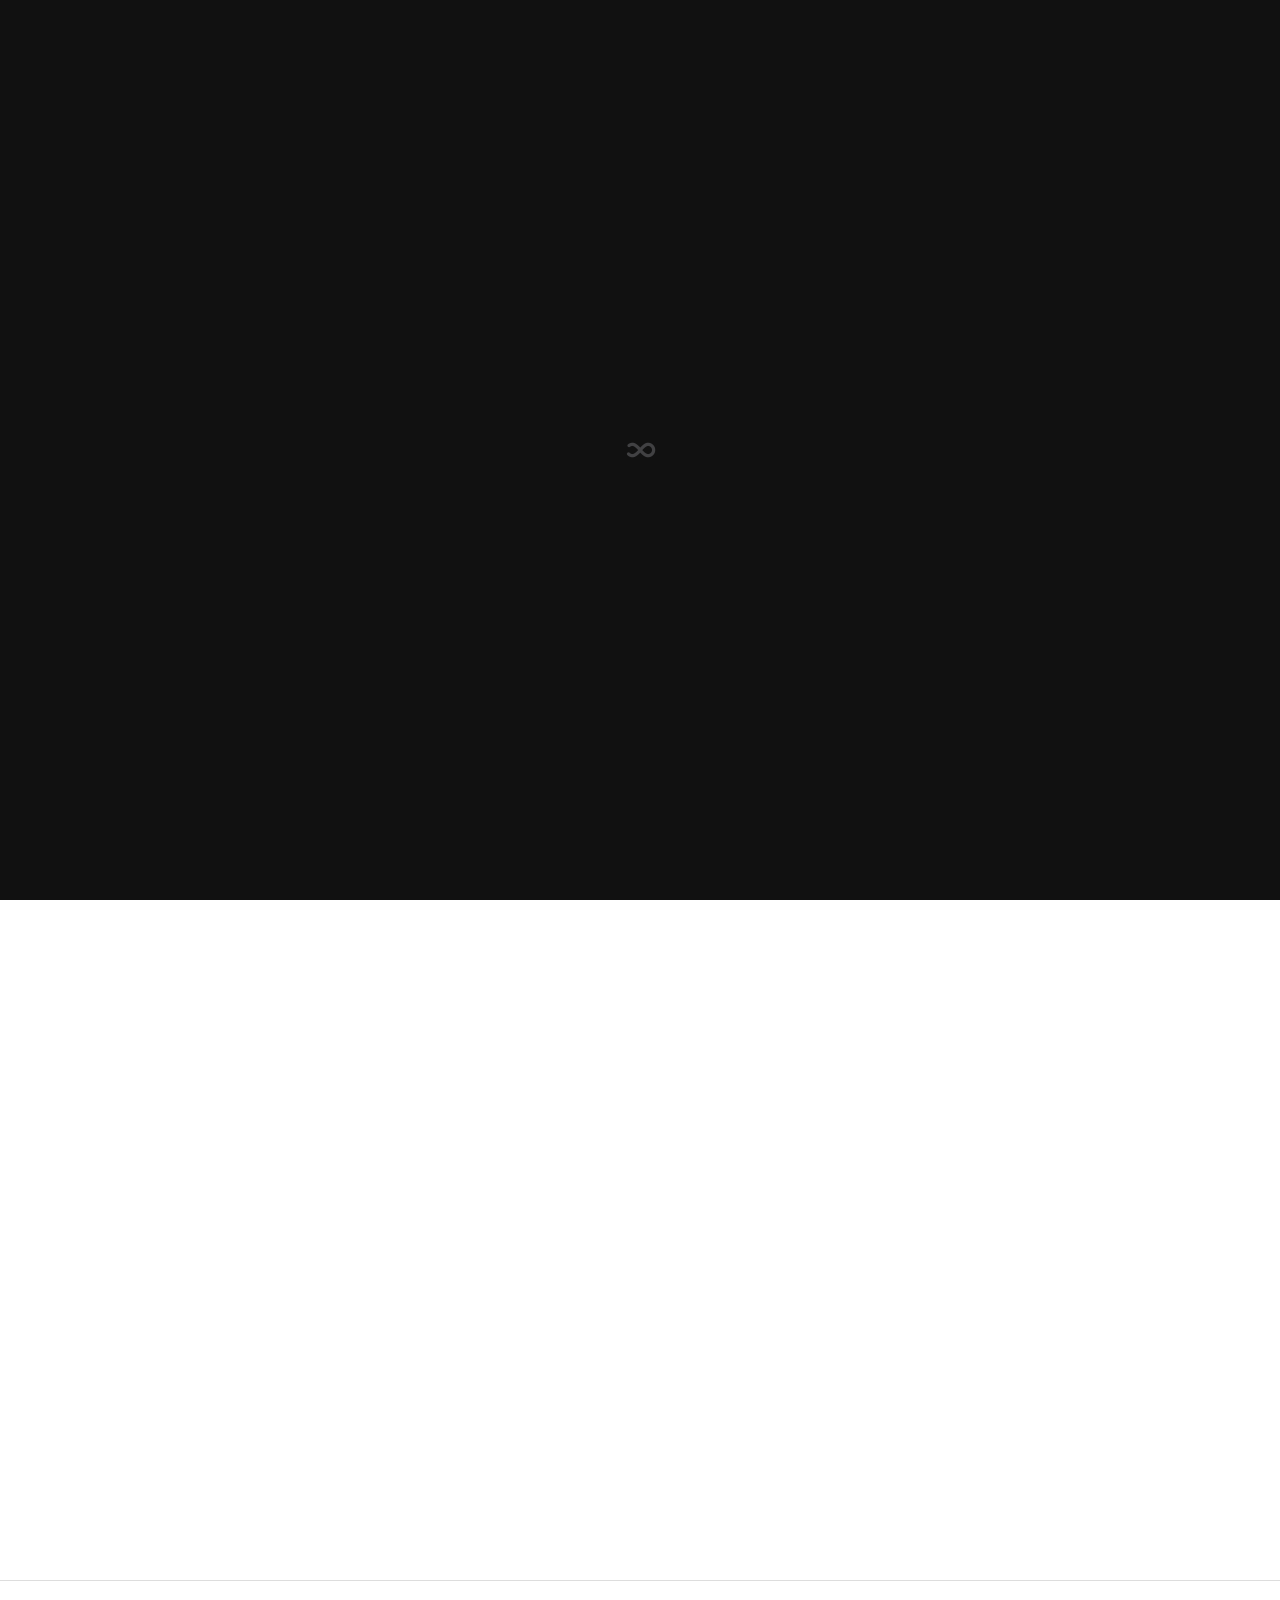
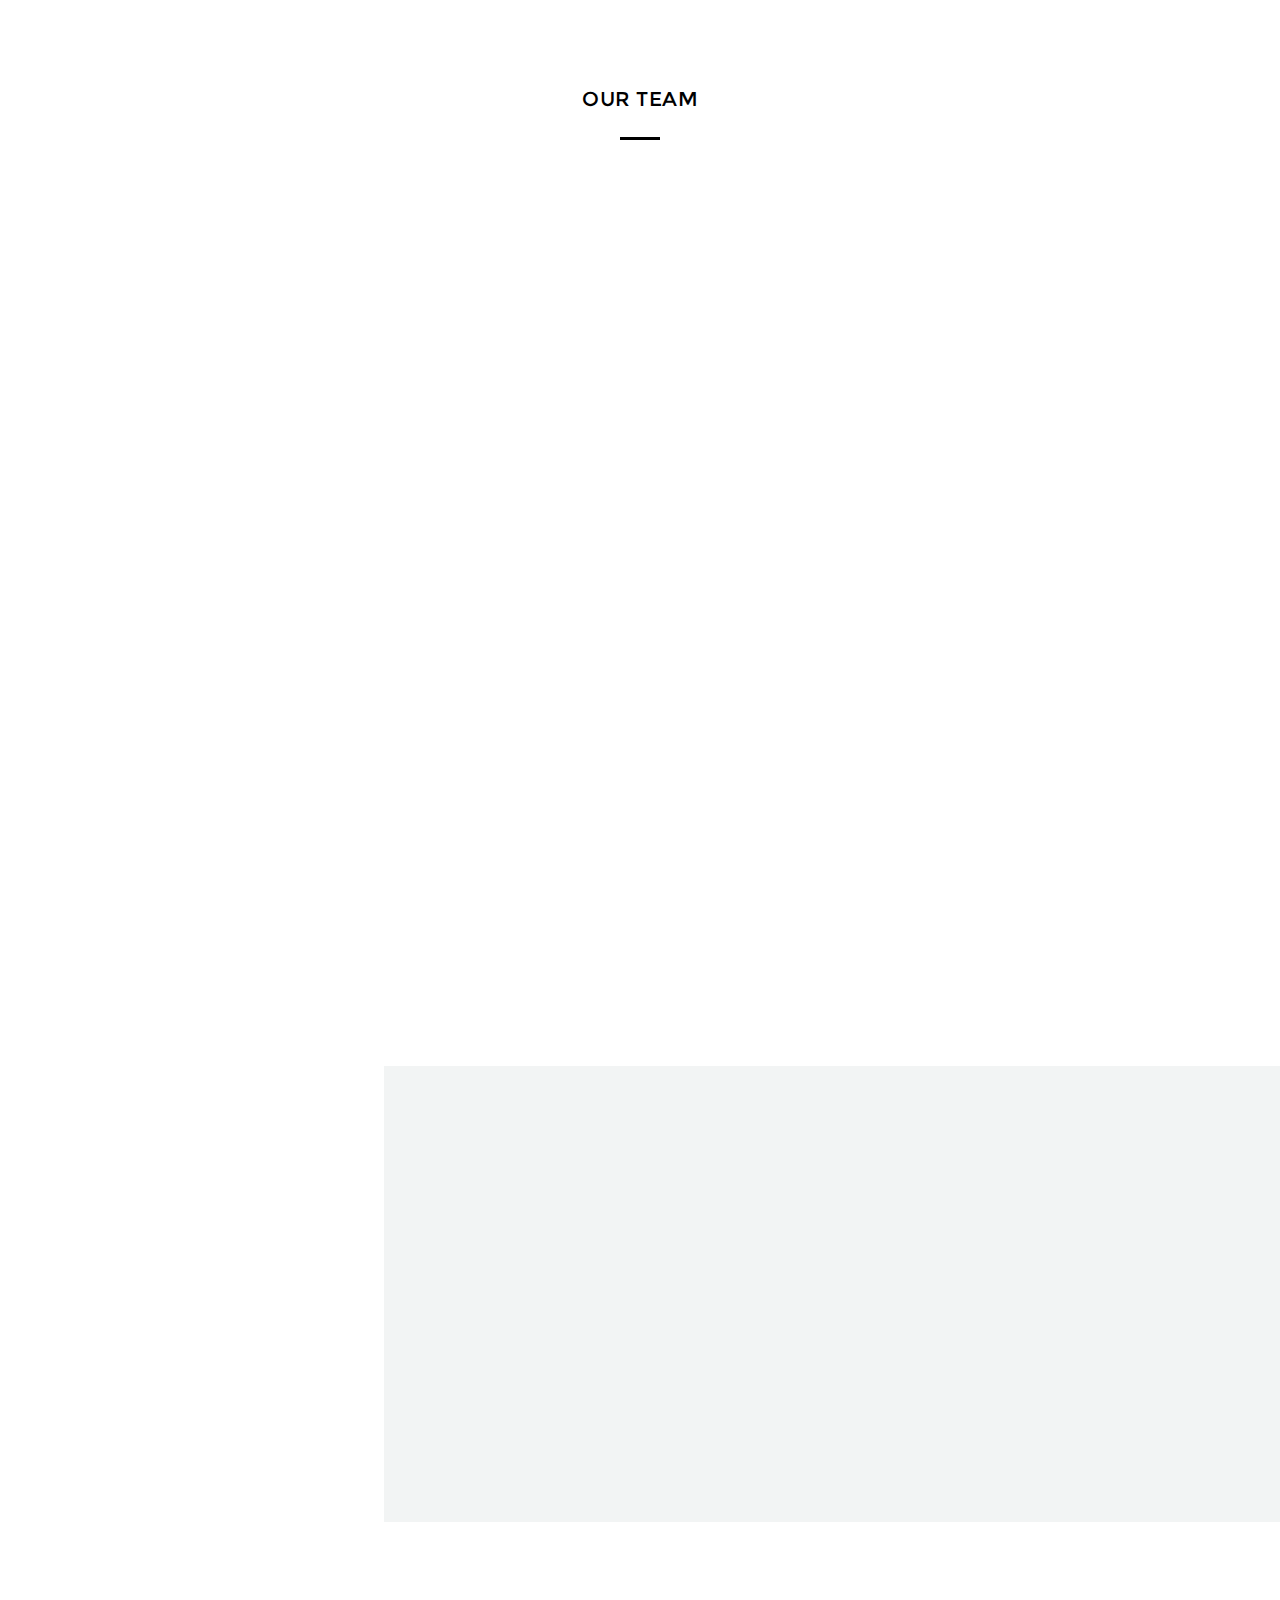
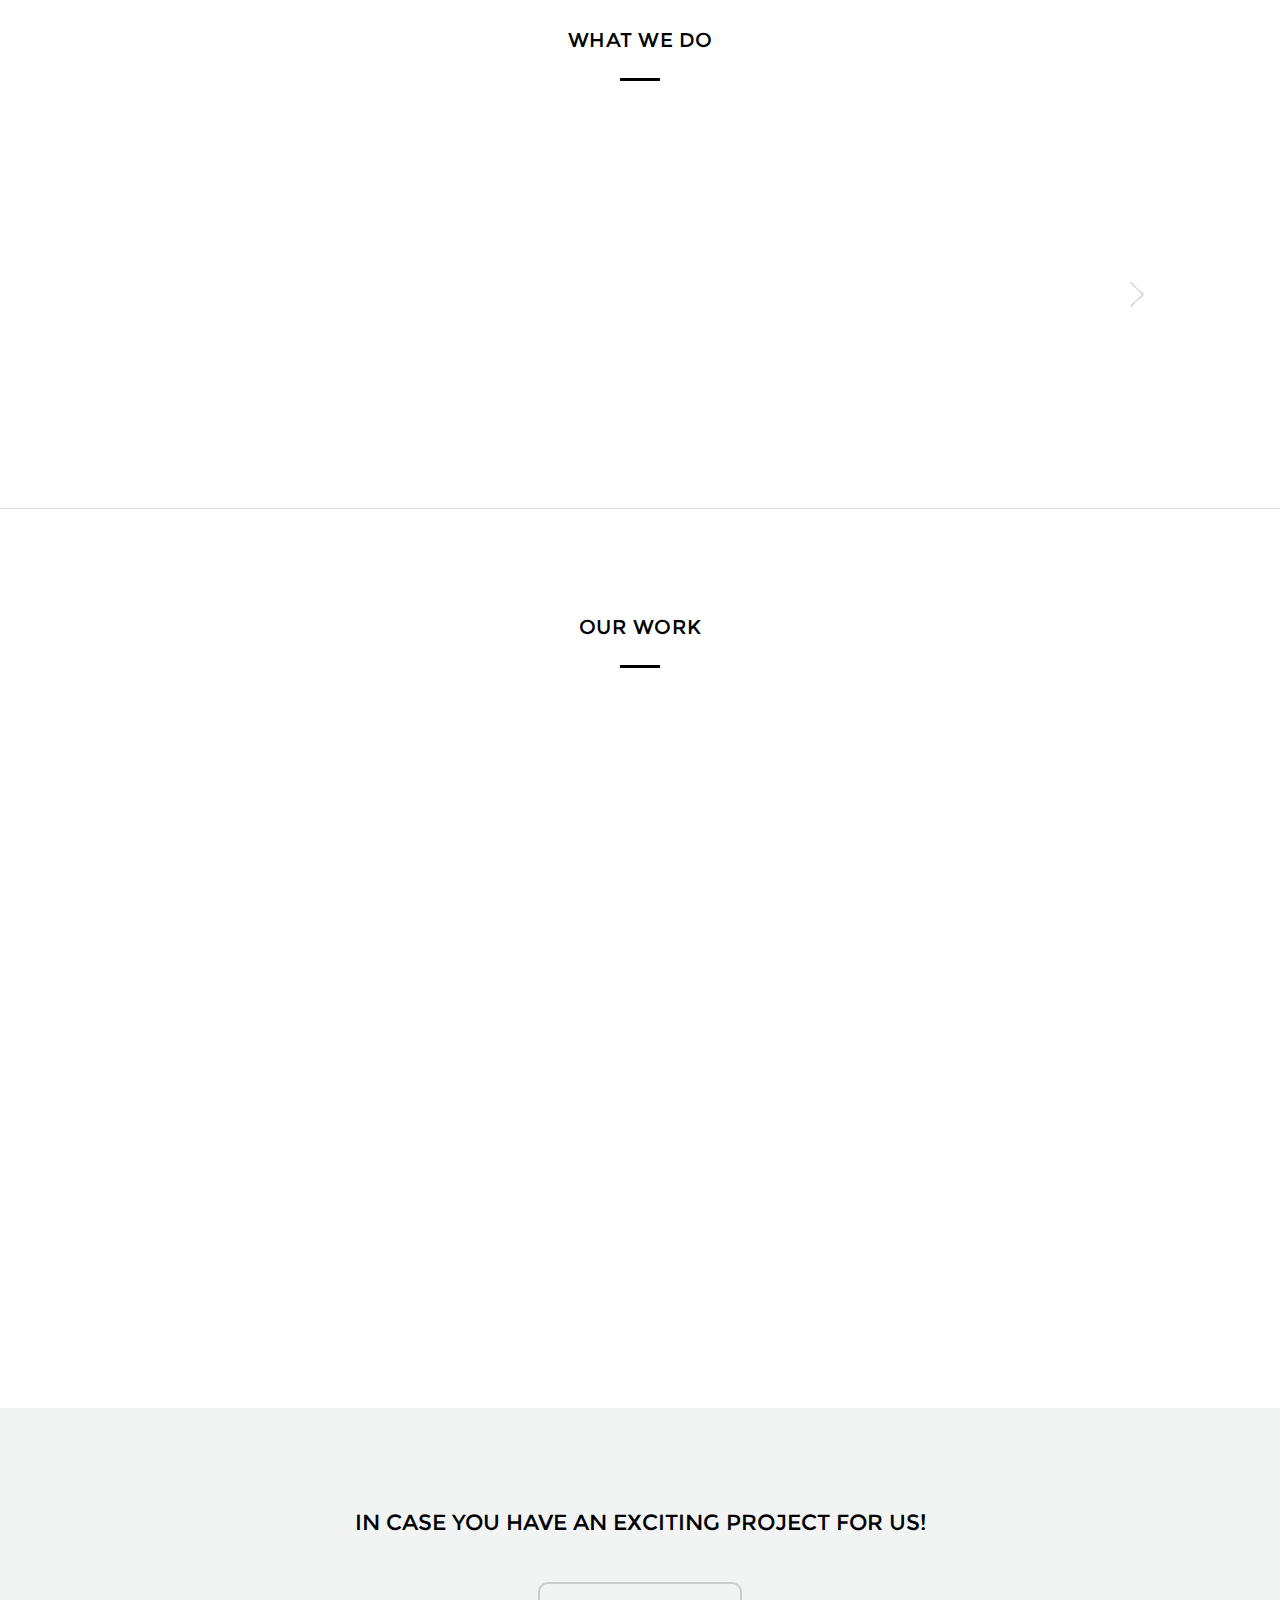
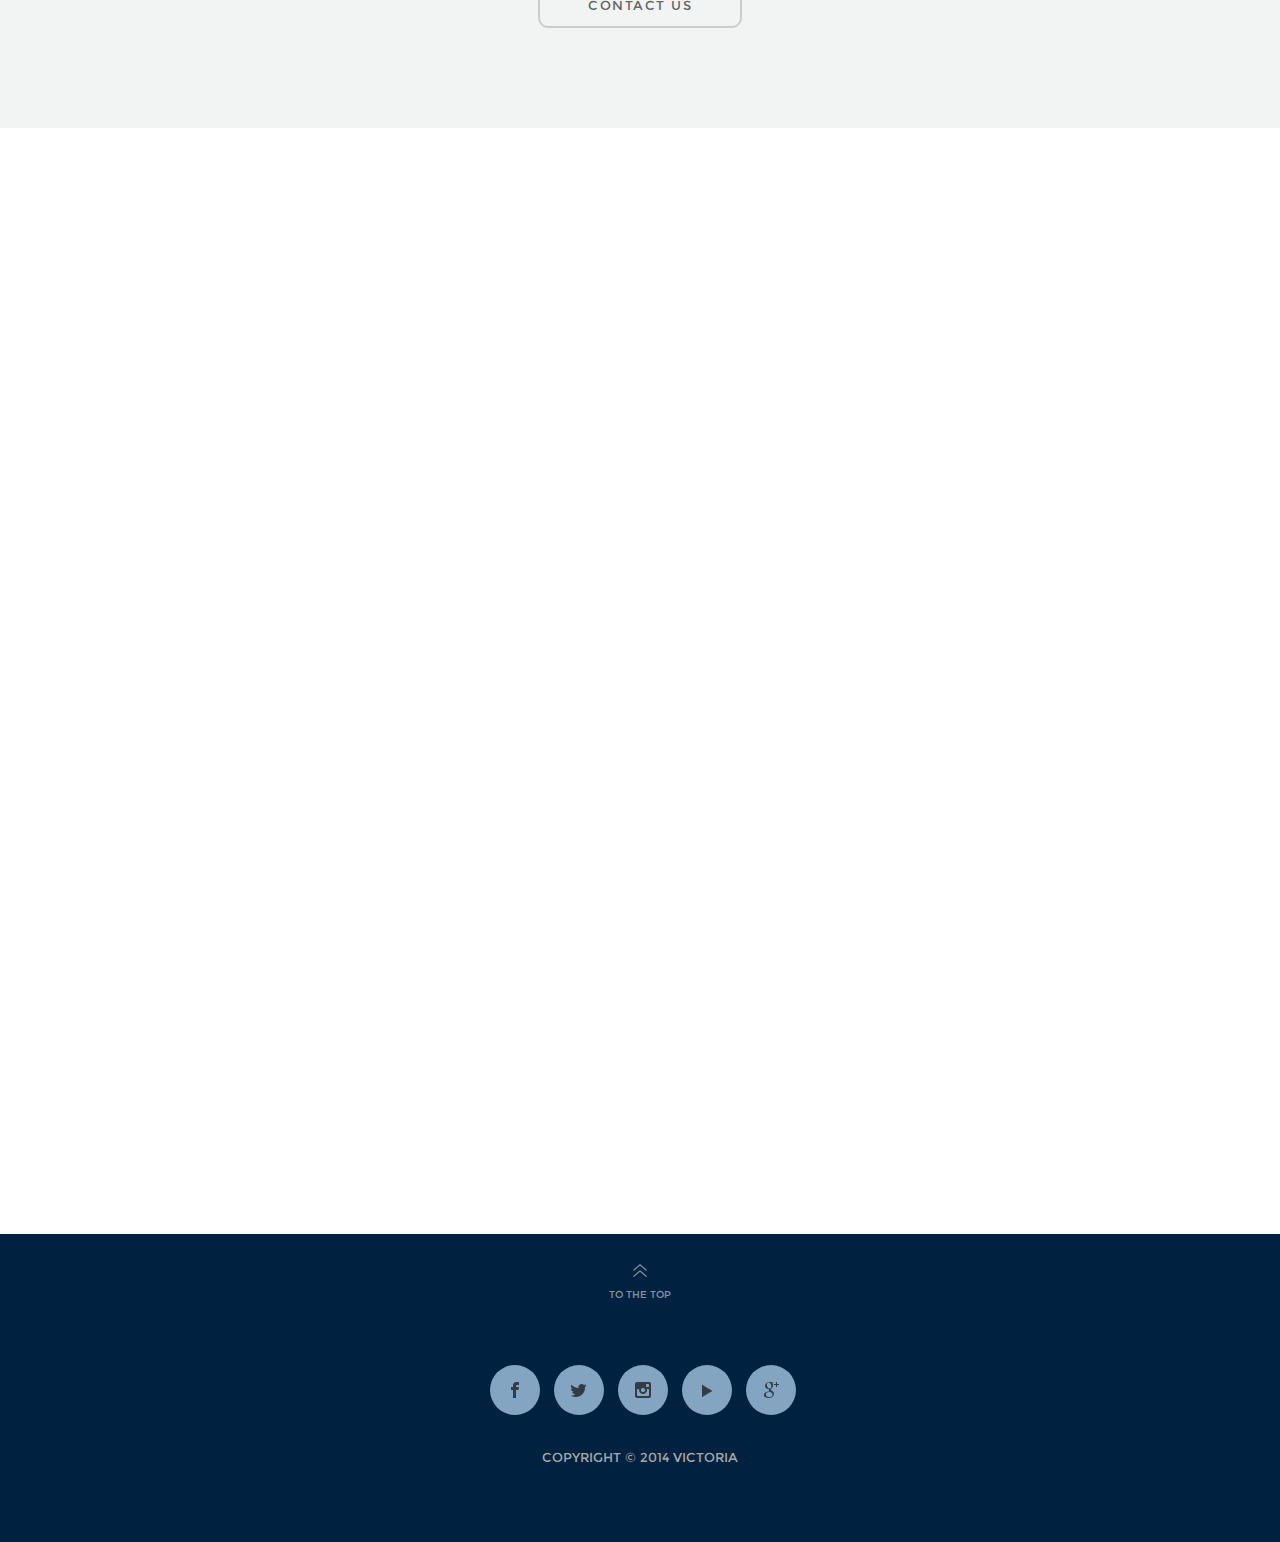
<file: index.html>
<!DOCTYPE html>
<!--[if lt IE 7 ]><html class="ie ie6" lang="en"> <![endif]-->
<!--[if IE 7 ]><html class="ie ie7" lang="en"> <![endif]-->
<!--[if IE 8 ]><html class="ie ie8" lang="en"> <![endif]-->
<!--[if (gte IE 9)|!(IE)]><!--><html lang="en"> <!--<![endif]-->
<head>
	<!-- Basic
  ================================================== -->
	<meta charset="utf-8">
	<title>Victoria - Creative OnePage Portfolio</title>
	<meta name="description" content="">
	<meta name="keywords" content="">
	<meta name="author" content="@dontlikelimits">

	<!-- Mobile Specific Metas
  ================================================== -->
	<meta name="viewport" content="width=device-width, initial-scale=1, maximum-scale=1">

	<!-- CSS
  ================================================== -->
	<link rel="stylesheet" href="./css/base.css?">
	<link rel="stylesheet" href="./css/skeleton.css?">
	<link rel="stylesheet" href="./css/flexslider.css?">
	<link rel="stylesheet" href="./css/magnific-popup.css?">
	<link rel="stylesheet" href="./css/victoria.css?">
	<link rel="stylesheet" href="./css/layout.css?">
	<link rel="stylesheet" href="./css/animate.css?">

	<!-- Fonts
  ================================================== -->
	<link href='./fonts/OpenSans/OpenSans.css' rel='stylesheet' type='text/css'>
	<link href='./fonts/Montserrat/Montserrat.css' rel='stylesheet' type='text/css'>
	<link href='./fonts/StrokeGap/StrokeGap.css' rel='stylesheet' type='text/css'>

	<!--[if lt IE 9]>
		<script src="http://html5shim.googlecode.com/svn/trunk/html5.js"></script>
	<![endif]-->

	<!-- Favicons
	================================================== -->
	<link rel="shortcut icon" href="./img/favicons/favicon.ico">
	<link rel="apple-touch-icon" href="./img/favicons/apple-touch-icon.png">
	<link rel="apple-touch-icon" sizes="72x72" href="./img/favicons/apple-touch-icon-72x72.png">
	<link rel="apple-touch-icon" sizes="114x114" href="./img/favicons/apple-touch-icon-114x114.png">

</head>
<body>

	<!-- wrapper -->
	<div class="wrapper">

		<!-- header -->
		<header class="header">

			<!-- container -->
			<div class="container clearfix">

				<div class="one-third column">

					<!-- logo -->
					<div class="logo"></div>
					<div class="menu"></div>
					<!-- logo -->

				</div>

				<div class="two-thirds column">

					<!-- navigation -->
					<nav class="navigation">
						<ul>
							<li data-url="about" data-type="in">About</li>
<!--							<li data-url="services" data-type="in">Services</li>-->
							<li data-url="projects" data-type="in">Projects</li>
							<li data-url="contact" data-type="in">Contact</li>
<!--							<li data-url="blog.html" data-type="out">Blog</li>-->
						</ul>
					</nav>
					<!-- navigation -->

				</div>

			</div>

		</header>
		<!-- header -->


		<!-- section -->
		<section class="home fullscreen" id="home">

			<div class="slider fullscreen">

				<ul class="slides">

					<li>

						<div class="slide fullscreen" data-url="./img/home/slide-1.jpg">

							<div class="overlay fullscreen">

								<div class="content fullscreen">

									<!-- container -->
									<div class="container vertical-center">

										<div class="title">Success is<br>Hard working!</div>
										<div class="subtitle">yet creativity & all that stuff matters too!</div>

									</div>
									<!-- container -->

									<div class="scroll">Get Down!</div>

								</div>

							</div>

						</div>

					</li>

					<li>

						<div class="slide fullscreen" data-url="./img/home/slide-2.jpg">

							<div class="overlay fullscreen">

								<!-- container -->
								<div class="container vertical-center">

									<div class="title">Complaining is <br>not a strategy</div>
									<div class="subtitle">We Always deliver more than expected!</div>

								</div>
								<!-- container -->

								<div class="scroll">Get Down!</div>

							</div>

						</div>

					</li>

					<li>

						<div class="slide fullscreen" data-url="./img/home/slide-3.jpg">

							<div class="overlay fullscreen">

								<!-- container -->
								<div class="container vertical-center">

									<div class="title">We Never<br>Compromise</div>
									<div class="subtitle">We Move Fast and We Break Things</div>

								</div>
								<!-- container -->

								<div class="scroll">Get Down!</div>

							</div>

						</div>

					</li>

				</ul>

			</div>

		</section>
		<!-- section -->


		<!-- section -->
		<section class="about section-devider" id="about">

			<div class="offset">

				<!-- container -->
				<div class="container">

					<div class="story sixteen columns">

						<div class="section-title">About us</div>

						<p class="text center">Quisque aliquam orci nisl, lobortis pellentesque mi rhoncus bibendum. Duis at lorem semper, ultricies elit sed, gravida tortor. Sed feugiat fringilla porta. Fusce vel elementum neque, quis cursus neque. Curabitur enim urna, varius quis diam quis, euismod pharetra nisl. Sed lectus diam, consectetur eu condimentum eu, ullamcorper eu lorem. Fusce euismod risus non tristique mattis. Sed felis eros.</p>

						<p class="text center">Mauris a mauris ut odio feugiat vehicula. Aenean nunc lorem, vehicula quis vehicula consectetur, bibendum sit amet nibh. Lorem ipsum dolor sit amet, consectetur adipiscing elit.</p>

						<button class="browse">Ckeck our work</button>

					</div>

				</div>
				<!-- container -->

			</div>

		</section>
		<!-- section -->


		<!-- section -->
		<section class="team" id="team">

			<div class="offset">

				<!-- container -->
				<div class="container">

					<div class="sixteen columns">

						<div class="section-title">Our Team</div>

					</div>

				</div>
				<!-- container -->

				<!-- container -->
				<div class="container">

					<div class="member one-third column">

						<img src="./img/team/team-1.jpg" alt="">

						<div class="item-title">Marco Roffer</div>

						<div class="item-subtitle">Ceo & Founder</div>

					</div>

					<div class="member one-third column">

						<img src="./img/team/team-2.jpg" alt="">

						<div class="item-title">Aaron Lennon</div>

						<div class="item-subtitle">Chief Creative Officer</div>

					</div>

					<div class="member one-third column">

						<img src="./img/team/team-3.jpg" alt="">

						<div class="item-title">Jocelyn Mulher</div>

						<div class="item-subtitle">UI / UX Designer</div>

					</div>

				</div>
				<!-- container -->

				<!-- container -->
				<div class="container">

					<div class="member one-third column">

						<img src="./img/team/team-4.jpg" alt="">

						<div class="item-title">Wayne Robert JR</div>

						<div class="item-subtitle">Graphic Designer</div>

					</div>

					<div class="member one-third column">

						<img src="./img/team/team-5.jpg" alt="">

						<div class="item-title">Alexandria Rose</div>

						<div class="item-subtitle">Web Developer</div>

					</div>

					<div class="member one-third column">

						<img src="./img/team/team-6.jpg" alt="">

						<div class="item-title">Frank Morris</div>

						<div class="item-subtitle">App Developer</div>

					</div>

				</div>
				<!-- container -->

			</div>

		</section>
		<!-- section -->


		<!-- section -->
		<section class="quotes" id="quotes">

			<div class="offset">

				<div class="content">

					<!-- container -->
					<div>

						<div class="slider">

							<ul class="slides">

								<li class="quote">

									<blockquote>Be a yardstick of quality. Some people aren't used to an environment where excellence is expected.</blockquote>

									<div class="subtitle">Steve Jobs</div>

								</li>

							</ul>

						</div>

					</div>
					<!-- container -->

				</div>

			</div>

		</section>
		<!-- section -->

		<!-- section -->
		<section class="services section-devider" id="services">

			<div class="offset">

				<!-- container -->
				<div class="container">

					<div class="sixteen columns">

						<div class="section-title">What We Do</div>

					</div>

				</div>
				<!-- container -->

				<!-- container -->
				<div class="container">

					<div class="grid sixteen columns">

						<ul class="slides">

							<li class="service">

								<div class="item-icon"><span class="icon icon-MessageRight"></span></div>

								<div class="item-title">Social Media</div>

								<div class="item-subtitle">User Engagement</div>

								<div class="item-subtitle">Brand and Awareness</div>

								<div class="item-subtitle">Targeting and Measuring</div>

							</li>

							<li class="service">

								<div class="item-icon"><span class="icon icon-Pencil"></span></div>

								<div class="item-title">Graphic Design</div>

								<div class="item-subtitle">Digital Design</div>

								<div class="item-subtitle">Branding & Print Design</div>

								<div class="item-subtitle">Photo & Video</div>

							</li>

							<li class="service">

								<div class="item-icon"><span class="icon icon-DesktopMonitor"></span></div>

								<div class="item-title">Developement</div>

								<div class="item-subtitle">Mobile Apps</div>

								<div class="item-subtitle">Web Developement</div>

								<div class="item-subtitle">Responsive Solutions</div>

							</li>

							<li class="service">

								<div class="item-icon"><span class="icon icon-Megaphone"></span></div>

								<div class="item-title">Marketing</div>

								<div class="item-subtitle">Advertising</div>

								<div class="item-subtitle">Publicity</div>

								<div class="item-subtitle">Media & Press</div>

							</li>

						</ul>

					</div>

				</div>
				<!-- container -->

			</div>

		</section>
		<!-- section -->


		<!-- section -->
		<section class="projects" id="projects">

			<div class="browse offset">

				<!-- container -->
				<div class="container">

					<div class="sixteen columns">

						<div class="section-title">Our Work</div>

					</div>

				</div>
				<!-- container -->

				<div class="preview"></div>

				<!-- container -->

				<div class="grid">

					<div class="project" data-url="project-image.html" data-category="Nature">

						<div class="thumb">

							<img src="./img/projects/thumbs/project-1.jpg" alt="">

						</div>

						<div class="info">

							<div class="content">

								<div class="item-title">Down Town</div>

								<div class="item-subtitle">View Project</div>

							</div>

						</div>

					</div>

					<div class="project" data-url="project-slider.html" data-category="Nature">

						<div class="thumb">

							<img src="./img/projects/thumbs/project-2.jpg" alt="">

						</div>

						<div class="info">

							<div class="content">

								<div class="item-title">Mountain</div>

								<div class="item-subtitle">View Project</div>

							</div>

						</div>

					</div>

					<div class="project" data-url="project-video.html" data-category="Nature">

						<div class="thumb">

							<img src="./img/projects/thumbs/project-3.jpg" alt="">

						</div>

						<div class="info">

							<div class="content">

								<div class="item-title">Spider Net</div>

								<div class="item-subtitle">View Project</div>

							</div>

						</div>

					</div>

					<div class="project" data-url="project-youtube.html" data-category="Nature">

						<div class="thumb">

							<img src="./img/projects/thumbs/project-4.jpg" alt="">

						</div>

						<div class="info">

							<div class="content">

								<div class="item-title">Rocks</div>

								<div class="item-subtitle">View Project</div>

							</div>

						</div>

					</div>

					<div class="project" data-url="project-vimeo.html" data-category="sea">

						<div class="thumb">

							<img src="./img/projects/thumbs/project-5.jpg" alt="">

						</div>

						<div class="info">

							<div class="content">

								<div class="item-title">Sea Rocks</div>

								<div class="item-subtitle">View Project</div>

							</div>

						</div>

					</div>

					<div class="project" data-url="project-soundcloud.html" data-category="Other">

						<div class="thumb">

							<img src="./img/projects/thumbs/project-6.jpg" alt="">

						</div>

						<div class="info">

							<div class="content">

								<div class="item-title">Chair and Window</div>

								<div class="item-subtitle">View Project</div>

							</div>

						</div>

					</div>

					<div class="project" data-url="project-image.html" data-category="People">

						<div class="thumb">

							<img src="./img/projects/thumbs/project-7.jpg" alt="">

						</div>

						<div class="info">

							<div class="content">

								<div class="item-title">A Guy</div>

								<div class="item-subtitle">View Project</div>

							</div>

						</div>

					</div>

					<div class="project" data-url="project-image.html" data-category="Sea">

						<div class="thumb">

							<img src="./img/projects/thumbs/project-8.jpg" alt="">

						</div>

						<div class="info">

							<div class="content">

								<div class="item-title">The Beach</div>

								<div class="item-subtitle">View Project</div>

							</div>

						</div>

					</div>

				</div>

			</div>

			<div class="start offset">

				<!-- container -->
				<div class="container">

					<div class="sixteen columns">

						<h4 class="uppercase">In case you have an exciting project for US!</h4>

						<button class="contact">Contact us</button>

					</div>

				</div>
				<!-- container -->

			</div>

		</section>
		<!-- section -->


		<!-- section -->
		<section class="contact" id="contact">

			<div class="form offset">

				<!-- container -->
				<div class="container">

					<div class="sixteen columns">

						<div class="section-title">Contact us</div>

					</div>

				</div>
				<!-- container -->

				<form method="post" action="contact.php">

				<!-- container -->
				<div class="container">

					<div class="eight columns">

					    <input type="text" name="name" id="name" placeholder="Name" />

					</div>

					<div class="eight columns">

						<input type="text" name="email" id="email" placeholder="Email" />

					</div>

				</div>
				<!-- container -->

				<!-- container -->
				<div class="container">

					<div class="sixteen columns">

							<p>
					        	<input type="text" name="subject" id="subject" placeholder="Subject" />
							</p>

							<p>
								<label for="message">Message</label>
								<textarea name="message" id="message" cols="45" rows="10"></textarea>
							</p>

					        <p>
					        	<button class="submit">Send</button>
					        </p>

					   	<div class="message-success">
							<div>Your message has been sent. Thank you!</div>
						</div>

						<div class="message-error">
							<div>Sorry your message can not be sent :(</div>
						</div>

					</div>


				</div>
				<!-- container -->

				</form>

			</div>

			<div class="info offset">

				<div class="container">

					<div class="info-item five columns">

						<div class="item-title">Call Us</div>
						<div class="item-subtitle">Phone : +00 332 556 999</div>

					</div>

					<div class="info-item five columns">

						<div class="item-title">Mail Us</div>
						<div class="item-subtitle">Contact@ChelseaDagger.me</div>

					</div>

					<div class="info-item five columns">

						<div class="item-title">Find Us</div>
						<div class="item-subtitle">172 Fleet Street, 5th Floor London</div>

					</div>

				</div>

			</div>

			<div class="map" id="map" data-latitude="51.487242" data-longitude="-0.124402" data-zoom="12"></div>

		</section>
		<!-- section -->


		<!-- footer -->
		<footer>

			<div class="offset">

				<!-- container -->
				<div class="container">

					<div class="sixteen columns">
						<div class="top">To The Top</div>
					</div>

				</div>
				<!-- container -->

				<!-- container -->
				<div class="container">
					<div class="sixteen columns">
						<ul class="social">
							<li class="facebook" data-url="http://www.facebook.com/"></li>
							<li class="twitter" data-url="http://www.twitter.com/"></li>
							<li class="instagram" data-url="http://www.instagram.com/"></li>
							<li class="youtube" data-url="http://www.youtube.com/"></li>
							<li class="googleplus" data-url="http://plus.google.com/"></li>
						</ul>
					</div>
				</div>
				<!-- container -->

				<!-- container -->
				<div class="container">

					<div class="sixteen columns">
						<h6 class="copyright">Copyright © 2014 Victoria</h6>
					</div>

				</div>
				<!-- container -->

			</div>

		</footer>
		<!-- footer -->

	</div>
	<!-- wrapper -->


	<div class="loader"></div>

	<!-- javascript -->
	<script src="./js/jquery-1.11.0.min.js" type="text/javascript"></script>
	<script src="./js/jquery-ui-1.10.4.min.js" type="text/javascript"></script>
	<script src="./js/jquery.parallax-1.1.3.js" type="text/javascript"></script>
	<script src="./js/jquery.flexslider-min.js" type="text/javascript"></script>
	<script src="./js/magnific-popup.0.9.9.js" type="text/javascript"></script>
	<script src="./js/modernizr.js"></script>
	<script src="./js/waypoints.js" type="text/javascript"></script>
	<script src="./js/victoria.js" type="text/javascript"></script>
	<!-- javascript -->

</body>
</html>
</file>
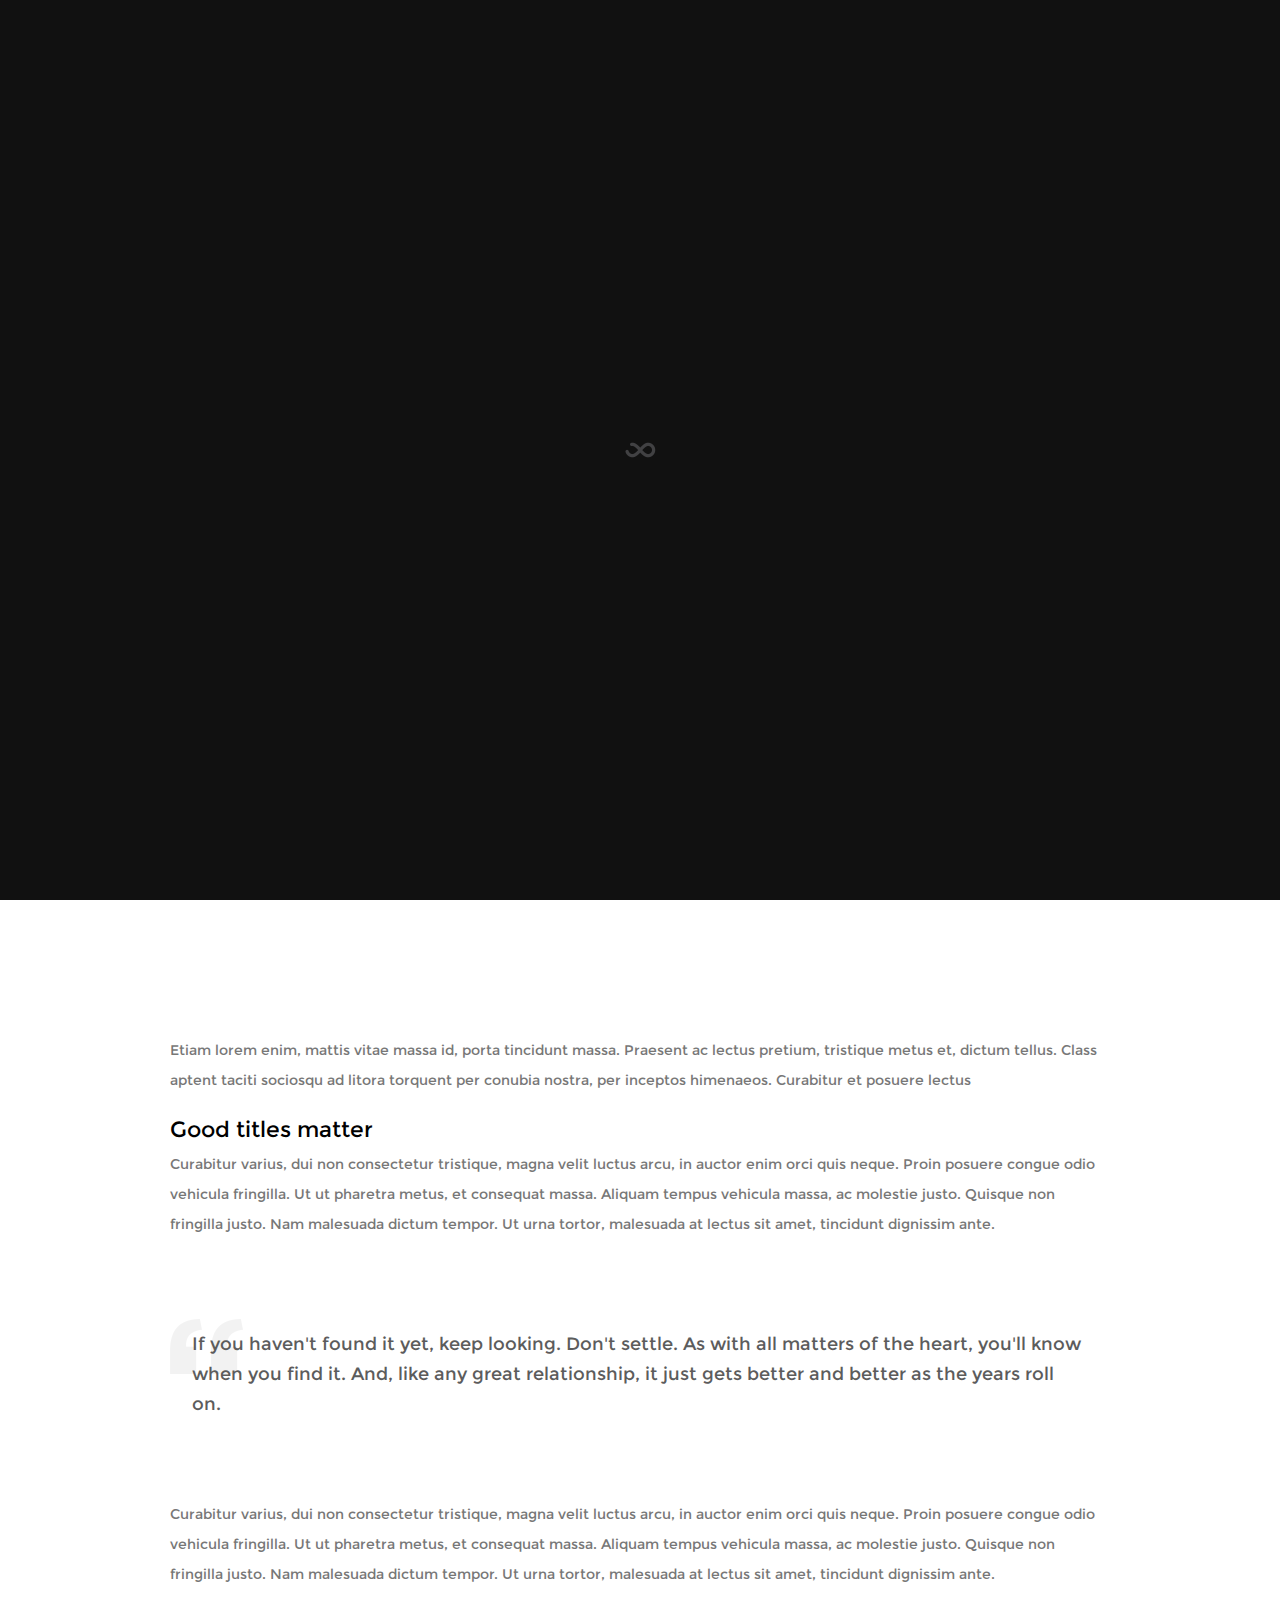
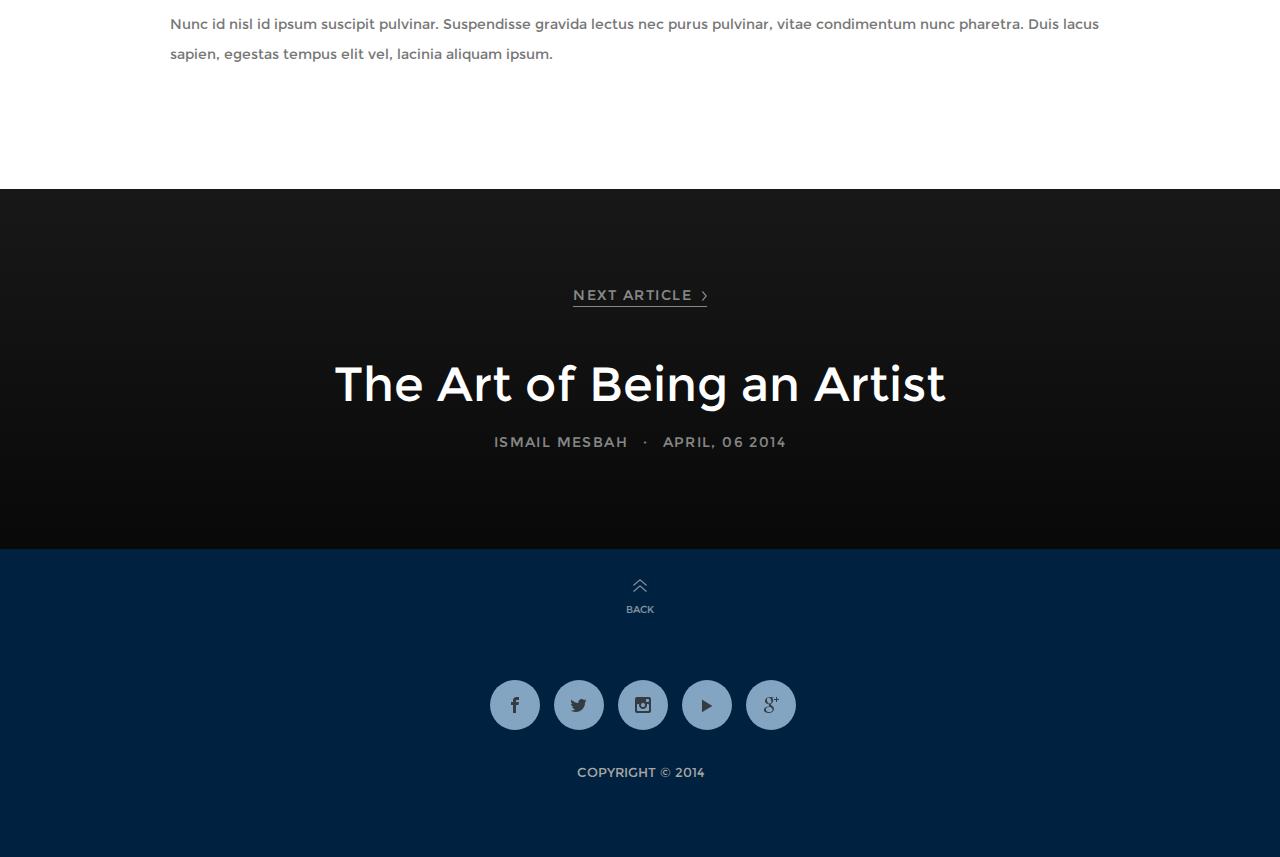
<file: article.html>
<!DOCTYPE html>
<!--[if lt IE 7 ]><html class="ie ie6" lang="en"> <![endif]-->
<!--[if IE 7 ]><html class="ie ie7" lang="en"> <![endif]-->
<!--[if IE 8 ]><html class="ie ie8" lang="en"> <![endif]-->
<!--[if (gte IE 9)|!(IE)]><!--><html lang="en"> <!--<![endif]-->
<head>
	<!-- Basic
  ================================================== -->
	<meta charset="utf-8">
	<title>Victoria - Creative OnePage Portfolio</title>
	<meta name="description" content="">
	<meta name="keywords" content="">
	<meta name="author" content="@dontlikelimits">

	<!-- Mobile Specific Metas
  ================================================== -->
	<meta name="viewport" content="width=device-width, initial-scale=1, maximum-scale=1">

	<!-- CSS
  ================================================== -->
	<link rel="stylesheet" href="./css/base.css">
	<link rel="stylesheet" href="./css/skeleton.css">
	<link rel="stylesheet" href="./css/flexslider.css">
	<link rel="stylesheet" href="./css/magnific-popup.css">
	<link rel="stylesheet" href="./css/victoria.css">
	<link rel="stylesheet" href="./css/layout.css">
	<link rel="stylesheet" href="./css/animate.css">

	<!-- Fonts
  ================================================== -->
	<link href='./fonts/OpenSans/OpenSans.css' rel='stylesheet' type='text/css'>
	<link href='./fonts/Montserrat/Montserrat.css' rel='stylesheet' type='text/css'>
	<link href='./fonts/StrokeGap/StrokeGap.css' rel='stylesheet' type='text/css'>

	<!--[if lt IE 9]>
		<script src="http://html5shim.googlecode.com/svn/trunk/html5.js"></script>
	<![endif]-->

	<!-- Favicons
	================================================== -->
	<link rel="shortcut icon" href="./img/favicons/favicon.ico">
	<link rel="apple-touch-icon" href="./img/favicons/apple-touch-icon.png">
	<link rel="apple-touch-icon" sizes="72x72" href="./img/favicons/apple-touch-icon-72x72.png">
	<link rel="apple-touch-icon" sizes="114x114" href="./img/favicons/apple-touch-icon-114x114.png">

</head>
<body>

	<!-- wrapper -->
	<div class="wrapper">

		<!-- header -->
		<header class="header">

			<!-- container -->
			<div class="container clearfix">

				<div class="one-third column">

					<!-- logo -->
					<div class="logo"></div>
					<div class="menu"></div>
					<!-- logo -->

				</div>

				<div class="two-thirds column">

					<!-- navigation -->
					<div class="navigation">
						<ul>
							<li data-url="index.html#about" data-type="out">About</li>
							<li data-url="index.html#services" data-type="out">Services</li>
							<li data-url="index.html#projects" data-type="out">Projects</li>
							<li data-url="index.html#contact" data-type="out">Contact</li>
							<li data-url="blog.html" data-type="out">Blog</li>
						</ul>
					</div>
					<!-- navigation -->

				</div>

			</div>

		</header>
		<!-- header -->

		<section class="article">

			<div class="cover fullscreen" data-url="./img/blog/article-1-big.jpg">

				<div class="overlay fullscreen">

					<!-- container -->
					<div class="info container">

						<div class="sixteen columns">

							<!-- .entry-title -->
							<div class="entry-title">
								<h3>The Art of Being an Artist</h3>
							</div>
							<!-- .entry-title -->

							<!-- entry-meta -->
							<div class="entry-meta">

								<span class="author">Ismail Mesbah</span>

								<span class="date">April, 06 2014</span>

							</div>
							<!-- entry-meta -->

							<div class="arrow"></div>

						</div>
						
					</div> 
					<!-- container -->

				</div>

			</div>


			<div class="offset">

				<!-- container -->
				<div class="container">

					<div class="sixteen columns">

						<!-- article -->
						<article class="post">

							<!-- .entry-content -->
							<div class="entry-content">

								<p>Etiam lorem enim, mattis vitae massa id, porta tincidunt massa. Praesent ac lectus pretium, tristique metus et, dictum tellus. Class aptent taciti sociosqu ad litora torquent per conubia nostra, per inceptos himenaeos. Curabitur et posuere lectus</p>
								
								<h4>Good titles matter</h4>

								<p>Curabitur varius, dui non consectetur tristique, magna velit luctus arcu, in auctor enim orci quis neque. Proin posuere congue odio vehicula fringilla. Ut ut pharetra metus, et consequat massa. Aliquam tempus vehicula massa, ac molestie justo. Quisque non fringilla justo. Nam malesuada dictum tempor. Ut urna tortor, malesuada at lectus sit amet, tincidunt dignissim ante.</p>

								<blockquote>If you haven't found it yet, keep looking. Don't settle. As with all matters of the heart, you'll know when you find it. And, like any great relationship, it just gets better and better as the years roll on.</blockquote>

								<p>Curabitur varius, dui non consectetur tristique, magna velit luctus arcu, in auctor enim orci quis neque. Proin posuere congue odio vehicula fringilla. Ut ut pharetra metus, et consequat massa. Aliquam tempus vehicula massa, ac molestie justo. Quisque non fringilla justo. Nam malesuada dictum tempor. Ut urna tortor, malesuada at lectus sit amet, tincidunt dignissim ante.</p>

								<p>Nunc id nisl id ipsum suscipit pulvinar. Suspendisse gravida lectus nec purus pulvinar, vitae condimentum nunc pharetra. Duis lacus sapien, egestas tempus elit vel, lacinia aliquam ipsum.</p>

							</div>
							<!-- .entry-content -->


						</article>
						<!-- article -->

					</div>

				</div>
				<!-- container -->

			</div>

			<div class="navigate" data-url="./img/blog/article-2-big.jpg">

				<div class="overlay">

					<!-- container -->
					<div class="info container vertical-center">

						<div class="sixteen columns">

							<div class="entry-next">
								Next Article
							</div>

							<!-- .entry-title -->
							<div class="entry-title">
								<h3>The Art of Being an Artist</h3>
							</div>
							<!-- .entry-title -->

							<!-- entry-meta -->
							<div class="entry-meta">

								<span class="author">Ismail Mesbah</span>

								<span class="date">April, 06 2014</span>

							</div>
							<!-- entry-meta -->

						</div>
						
					</div> 
					<!-- container -->

				</div>

			</div>

		</section>
		<!-- section -->


		<!-- footer -->
		<footer>

			<div class="offset">

				<!-- container -->
				<div class="container">

					<div class="sixteen columns">
						<div class="top">Back</div>
					</div>
					
				</div> 
				<!-- container -->

				<!-- container -->
				<div class="container">
					<div class="sixteen columns">
						<ul class="social">
							<li class="facebook" data-url="http://www.facebook.com/"></li>
							<li class="twitter" data-url="http://www.twitter.com/"></li>
							<li class="instagram" data-url="http://www.instagram.com/"></li>
							<li class="youtube" data-url="http://www.youtube.com/"></li>
							<li class="googleplus" data-url="http://plus.google.com/"></li>
						</ul>
					</div>
				</div>
				<!-- container -->

				<!-- container -->
				<div class="container">

					<div class="sixteen columns">
						<h6 class="copyright">Copyright © 2014</h6>
					</div>
					
				</div> 
				<!-- container -->

			</div>

		</footer>
		<!-- footer -->

	</div>
	<!-- wrapper -->


	<div class="loader"></div>

	<!-- javascript -->
	<script src="./js/jquery-1.11.0.min.js" type="text/javascript"></script>
	<script src="./js/jquery-ui-1.10.4.min.js" type="text/javascript"></script>
	<script src="./js/jquery.parallax-1.1.3.js" type="text/javascript"></script>
	<script src="./js/jquery.flexslider-min.js" type="text/javascript"></script>
	<script src="./js/magnific-popup.0.9.9.js" type="text/javascript"></script>
	<script src="./js/modernizr.js"></script>
	<script src="./js/waypoints.js" type="text/javascript"></script>
	<script src="./js/victoria.js" type="text/javascript"></script>
	<!-- javascript -->

</body>
</file>
<file: css/skeleton.css>
/*
* Skeleton V1.2
* Copyright 2011, Dave Gamache
* www.getskeleton.com
* Free to use under the MIT license.
* http://www.opensource.org/licenses/mit-license.php
* 6/20/2012
*/


/* Table of Contents
==================================================
    #Base 960 Grid
    #Tablet (Portrait)
    #Mobile (Portrait)
    #Mobile (Landscape)
    #Clearing */



/* #Base 960 Grid
================================================== */

    .container                                  { position: relative; width: 960px; margin: 0 auto; padding: 0; }
    .container .column,
    .container .columns                         { float: left; display: inline; margin-left: 10px; margin-right: 10px; }
    .row                                        { margin-bottom: 20px; }

    /* Nested Column Classes */
    .column.alpha, .columns.alpha               { margin-left: 0; }
    .column.omega, .columns.omega               { margin-right: 0; }

    /* Base Grid */
    .container .one.column,
    .container .one.columns                     { width: 40px;  }
    .container .two.columns                     { width: 100px; }
    .container .three.columns                   { width: 160px; }
    .container .four.columns                    { width: 220px; }
    .container .five.columns                    { width: 280px; }
    .container .six.columns                     { width: 340px; }
    .container .seven.columns                   { width: 400px; }
    .container .eight.columns                   { width: 460px; }
    .container .nine.columns                    { width: 520px; }
    .container .ten.columns                     { width: 580px; }
    .container .eleven.columns                  { width: 640px; }
    .container .twelve.columns                  { width: 700px; }
    .container .thirteen.columns                { width: 760px; }
    .container .fourteen.columns                { width: 820px; }
    .container .fifteen.columns                 { width: 880px; }
    .container .sixteen.columns                 { width: 940px; }

    .container .one-third.column                { width: 300px; }
    .container .two-thirds.column               { width: 620px; }

    /* Offsets */
    .container .offset-by-one                   { padding-left: 60px;  }
    .container .offset-by-two                   { padding-left: 120px; }
    .container .offset-by-three                 { padding-left: 180px; }
    .container .offset-by-four                  { padding-left: 240px; }
    .container .offset-by-five                  { padding-left: 300px; }
    .container .offset-by-six                   { padding-left: 360px; }
    .container .offset-by-seven                 { padding-left: 420px; }
    .container .offset-by-eight                 { padding-left: 480px; }
    .container .offset-by-nine                  { padding-left: 540px; }
    .container .offset-by-ten                   { padding-left: 600px; }
    .container .offset-by-eleven                { padding-left: 660px; }
    .container .offset-by-twelve                { padding-left: 720px; }
    .container .offset-by-thirteen              { padding-left: 780px; }
    .container .offset-by-fourteen              { padding-left: 840px; }
    .container .offset-by-fifteen               { padding-left: 900px; }



/* #Tablet (Portrait)
================================================== */

    /* Note: Design for a width of 768px */

    @media only screen and (min-width: 768px) and (max-width: 959px) {
        .container                                  { width: 768px; }
        .container .column,
        .container .columns                         { margin-left: 10px; margin-right: 10px;  }
        .column.alpha, .columns.alpha               { margin-left: 0; margin-right: 10px; }
        .column.omega, .columns.omega               { margin-right: 0; margin-left: 10px; }
        .alpha.omega                                { margin-left: 0; margin-right: 0; }

        .container .one.column,
        .container .one.columns                     { width: 28px; }
        .container .two.columns                     { width: 76px; }
        .container .three.columns                   { width: 124px; }
        .container .four.columns                    { width: 172px; }
        .container .five.columns                    { width: 220px; }
        .container .six.columns                     { width: 268px; }
        .container .seven.columns                   { width: 316px; }
        .container .eight.columns                   { width: 364px; }
        .container .nine.columns                    { width: 412px; }
        .container .ten.columns                     { width: 460px; }
        .container .eleven.columns                  { width: 508px; }
        .container .twelve.columns                  { width: 556px; }
        .container .thirteen.columns                { width: 604px; }
        .container .fourteen.columns                { width: 652px; }
        .container .fifteen.columns                 { width: 700px; }
        .container .sixteen.columns                 { width: 748px; }

        .container .one-third.column                { width: 236px; }
        .container .two-thirds.column               { width: 492px; }

        /* Offsets */
        .container .offset-by-one                   { padding-left: 48px; }
        .container .offset-by-two                   { padding-left: 96px; }
        .container .offset-by-three                 { padding-left: 144px; }
        .container .offset-by-four                  { padding-left: 192px; }
        .container .offset-by-five                  { padding-left: 240px; }
        .container .offset-by-six                   { padding-left: 288px; }
        .container .offset-by-seven                 { padding-left: 336px; }
        .container .offset-by-eight                 { padding-left: 384px; }
        .container .offset-by-nine                  { padding-left: 432px; }
        .container .offset-by-ten                   { padding-left: 480px; }
        .container .offset-by-eleven                { padding-left: 528px; }
        .container .offset-by-twelve                { padding-left: 576px; }
        .container .offset-by-thirteen              { padding-left: 624px; }
        .container .offset-by-fourteen              { padding-left: 672px; }
        .container .offset-by-fifteen               { padding-left: 720px; }
    }


/*  #Mobile (Portrait)
================================================== */

    /* Note: Design for a width of 320px */

    @media only screen and (max-width: 767px) {
        .container { width: 300px; }
        .container .columns,
        .container .column { margin: 0; }

        .container .one.column,
        .container .one.columns,
        .container .two.columns,
        .container .three.columns,
        .container .four.columns,
        .container .five.columns,
        .container .six.columns,
        .container .seven.columns,
        .container .eight.columns,
        .container .nine.columns,
        .container .ten.columns,
        .container .eleven.columns,
        .container .twelve.columns,
        .container .thirteen.columns,
        .container .fourteen.columns,
        .container .fifteen.columns,
        .container .sixteen.columns,
        .container .one-third.column,
        .container .two-thirds.column  { width: 300px; }

        /* Offsets */
        .container .offset-by-one,
        .container .offset-by-two,
        .container .offset-by-three,
        .container .offset-by-four,
        .container .offset-by-five,
        .container .offset-by-six,
        .container .offset-by-seven,
        .container .offset-by-eight,
        .container .offset-by-nine,
        .container .offset-by-ten,
        .container .offset-by-eleven,
        .container .offset-by-twelve,
        .container .offset-by-thirteen,
        .container .offset-by-fourteen,
        .container .offset-by-fifteen { padding-left: 0; }

    }


/* #Mobile (Landscape)
================================================== */

    /* Note: Design for a width of 480px */

    @media only screen and (min-width: 480px) and (max-width: 767px) {
        .container { width: 420px; }
        .container .columns,
        .container .column { margin: 0; }

        .container .one.column,
        .container .one.columns,
        .container .two.columns,
        .container .three.columns,
        .container .four.columns,
        .container .five.columns,
        .container .six.columns,
        .container .seven.columns,
        .container .eight.columns,
        .container .nine.columns,
        .container .ten.columns,
        .container .eleven.columns,
        .container .twelve.columns,
        .container .thirteen.columns,
        .container .fourteen.columns,
        .container .fifteen.columns,
        .container .sixteen.columns,
        .container .one-third.column,
        .container .two-thirds.column { width: 420px; }
    }


/* #Clearing
================================================== */

    /* Self Clearing Goodness */
    .container:after { content: "\0020"; display: block; height: 0; clear: both; visibility: hidden; }

    /* Use clearfix class on parent to clear nested columns,
    or wrap each row of columns in a <div class="row"> */
    .clearfix:before,
    .clearfix:after,
    .row:before,
    .row:after {
      content: '\0020';
      display: block;
      overflow: hidden;
      visibility: hidden;
      width: 0;
      height: 0; }
    .row:after,
    .clearfix:after {
      clear: both; }
    .row,
    .clearfix {
      zoom: 1; }

    /* You can also use a <br class="clear" /> to clear columns */
    .clear {
      clear: both;
      display: block;
      overflow: hidden;
      visibility: hidden;
      width: 0;
      height: 0;
    }
</file>
<file: css/victoria.css>
/*
* Victoria (HTML) V1.0
* Copyright 2014, Limitless LLC
* www.limitless.company
*/

*, *:before, *:after {
  -moz-box-sizing: border-box;
  -webkit-box-sizing: border-box;
  box-sizing: border-box;
}


/* Table of Content
==================================================
	#.header
	#Home
	#About
	#Team
	#Quotes
	#Services
	#Projects
	#Blog
	#Article
	#Contact
	#Footer
	#Not Found */



	.header, .home .content, .about .story, .team .member, .quotes .slider, .services .service, .projects .project, .contact .form, .contact .info {
		opacity: 0;
	}


/* #.header
================================================== */

	.header {
		background-color: #002240;
		/*background-color: rgba(17, 17, 17, 1);*/
		height: 80px;
		position: fixed;
		text-align: center;
		top: 0px;
		width: 100%;
		z-index: 1000;
	}

	.header .logo {
		background-color: transparent;
		background-image: url(../img/misc/header-logo.png);
		background-position: left center;
		background-repeat: no-repeat;
		background-size: auto;
		cursor: pointer;
		height: 80px;
		opacity: 0.5;
		-webkit-transition: all .3s ease;
		-moz-transition: all .3s ease;
		-ms-transition: all .3s ease;
		-o-transition: all .3s ease;
		transition: all .3s ease;
	}

	.header .logo:hover {
		opacity: 1;
	}

	.header .menu {
		background-color: transparent;
		background-image: url(../img/misc/mobile-navigation.png);
		background-position: right center;
		background-repeat: no-repeat;
		background-size: 20px 16px;
		border: none;
		cursor: pointer;
		display: none;
		height: 16px;
		opacity: 0.5;
		width: 20px;
		-webkit-transition: all .3s ease;
		-moz-transition: all .3s ease;
		-ms-transition: all .3s ease;
		-o-transition: all .3s ease;
		transition: all .3s ease;
	}

	.header .navigation {
		display: block;
		margin-top: 29px;
		text-align: right;
	}

	.header .navigation li {
		color: #84a5c2;
		cursor: pointer;
		display: inline-block;
		font-family: "Montserrat";
		font-size: 15px;
		font-weight: 400;
		margin-bottom: 0px;
		margin-right: 35px;
		text-transform: uppercase;
		-webkit-transition: all .3s ease;
		-moz-transition: all .3s ease;
		-ms-transition: all .3s ease;
		-o-transition: all .3s ease;
		transition: all .3s ease;
	}

	.header .navigation li:last-child {
		margin-left: 0px;
		margin-right: 0px;
	}

	.header .navigation li:hover, .header .navigation li.active {
		color: #ffffff;
	}

	.header .navigation li ul {
		background-color: #000000;
		background-image: url(../img/misc/menu-item-active.png);
		background-position: center 5px;
		background-repeat: no-repeat;
		background-size: 5px 5px;
		display: none;
		margin: 0px 0px 0px -20px;
		padding: 27px 20px 5px;
		position: absolute;
		text-align: left;
		z-index: 9999;
	}

	.header .navigation li ul li {
		display: block;
		margin-bottom: 10px;
	}


/* #Home
================================================== */

	.home {

	}

	.home .image {
		background-image: url(../img/backgrounds/home.jpg);
		background-attachment: fixed;
		background-color: #111111;
		background-position: center center;
		background-repeat: no-repeat;
		background-size: cover;
	}

	.home .video {
		overflow: hidden;
	}

	.home video {
		background-color: #111111;
	}

	.home li {
		margin-bottom: 0px;
	}

	.home .slide {
		background-color: #111111;
		background-position: center center;
		background-repeat: no-repeat;
		background-size: cover;
		position: relative;
	}

	.home .overlay, .home .content {
		bottom: 0px;
		left: 0px;
		padding-top: 0px !important;
		position: absolute !important;
		right: 0px;
		top: 0px;
	}

	.home .overlay {
		background: -moz-linear-gradient(top, rgba(0,34,64,1) 0%, rgba(132,165,194,0.5) 100%);
		background: -webkit-gradient(linear, left top, left bottom, color-stop(0%,rgba(0,0,0,1)), color-stop(100%,rgba(0,0,0,0.5)));
		background: -webkit-linear-gradient(top, rgba(0,34,64,1) 0%,rgba(132,165,194,0.5) 100%);
		background: -o-linear-gradient(top, rgba(0,34,64,1) 0%,rgba(132,165,194,0.5) 100%);
		background: -ms-linear-gradient(top, rgba(0,34,64,1) 0%,rgba(132,165,194,0.5) 100%);
		background: linear-gradient(to bottom, rgba(0,34,64,1) 0%,rgba(132,165,194,0.5) 100%);
		/*background: -moz-linear-gradient(top, #002240 0%, #84a5c2 100%);*/
		/*background: -webkit-gradient(linear, left top, left bottom, color-stop(0%,#002240), color-stop(100%,#84a5c2));*/
		/*background: -webkit-linear-gradient(top, #002240 0%,#84a5c2 100%);*/
		/*background: -o-linear-gradient(top, #002240 0%,#84a5c2 100%);*/
		/*background: -ms-linear-gradient(top, #002240 0%,#84a5c2 100%);*/
		/*background: linear-gradient(to bottom, #002240 0%,#84a5c2 100%);*/
		filter: progid:DXImageTransform.Microsoft.gradient( startColorstr='#000000', endColorstr='#80000000',GradientType=0 );
	}

	.home .title {
		color: #84a5c2;
		font-size: 72px;
		font-weight: 700;
		letter-spacing: 1.5px;
		line-height: 80px;
		text-transform: uppercase;
	}

	.home .title:after {
		background-color: #ffffff;
		content: " ";
		display: inline-block;
		height: 1px;
		margin: 30px auto;
		width: 650px;
	}

	.home .subtitle {
		color: #ffffff;
		font-size: 14px;
		font-weight: 400;
		letter-spacing: 1.5px;
		text-transform: uppercase;
	}


	.home .devider {
		background-color: #ffffff;
		height: 4px;
		margin-bottom: 50px;
		width: 100px;
	}

	.home .scroll {
		background-image: url(../img/misc/home-start.png);
		background-position: center top;
		background-repeat: no-repeat;
		background-size: 14px 13px;
		bottom: 40px;
		color: #ffffff;
		cursor: pointer;
		font-size: 10px;
		left: 0px;
		margin: 0px auto;
		opacity: 0.5;
		padding-top: 20px;
		position: absolute;
		right: 0px;
		text-align: center;
		text-transform: uppercase;
		width: 100px;
		-webkit-transition: all .3s ease;
		-moz-transition: all .3s ease;
		-ms-transition: all .3s ease;
		-o-transition: all .3s ease;
		transition: all .3s ease;
	}

	.home .scroll:hover {
		opacity: 1;
	}

	.home .flex-control-nav {
		right: 51px;
		width: 15px;
		z-index: 9999;
	}

	.home .flex-control-nav li {
		display: block;
		margin-bottom: 15px;
	}

	.home .flex-control-paging li a {
		background: rgba(255,255,255,0.5);
		height: 5px;
		width: 5px;
	}

	.home .flex-control-paging li a.flex-active {
		background: rgba(255,255,255,1);
	}

	.home .flex-control-nav li:last-child {
		margin-bottom: 0px;
	}

	.home .flex-direction-nav a {
		background-position: center center;
		background-repeat: no-repeat;
		background-size: 13px 7px;
		height: 7px;
		left: auto;
		margin: 0px;
		opacity: 0.5;
		text-indent: 9999px;
		top: 100px;
		right: 50px;
		width: 13px;
		z-index: 1000;
		-webkit-transition: all .3s ease;
		-moz-transition: all .3s ease;
		-ms-transition: all .3s ease;
		-o-transition: all .3s ease;
		transition: all .3s ease;
	}

	.home .flex-direction-nav a:hover {
		opacity: 1;
	}

	.home .flex-prev {
		background-image: url(../img/misc/home-arrow-top.png);
	}

	.home .flex-next {
		background-image: url(../img/misc/home-arrow-bottom.png);
	}


/* #About
================================================== */

	.about {

	}

	.about .offset {

	}

	.about .story {

	}

	.about .story .title {
		margin-bottom: 40px;
	}

	.about .story .text {
		padding: 0px 100px;
	}

	.about .story button.browse {
		margin-top: 55px;
	}


/* #Team
================================================== */

	.team {

	}

	.team .offset {
		padding: 100px 0px 0px;
	}

	.team .member {
		margin-bottom: 80px;
	}

	.team .member img {
		border-radius: 5px;
		height: 260px;
		margin: 0px auto 20px;
		width: 260px;
	}

	.team .member .item-title {

	}

	.team .member .item-subtitle {
		margin-top: 5px;
	}

	.team .devider {

	}


/* #Quotes
================================================== */

	.quotes {
		background-attachment: scroll;
		background-color: #f2f4f4;
		background-image: url(../img/backgrounds/quotes.jpg);
		background-position: left top;
		background-repeat: no-repeat;
		background-size: cover;
	}

	.quotes .offset {
		padding: 0px !important;
	}

	.quotes .content {
		background-color: #f2f4f4;
		margin-left: 30%;
		padding: 100px 0px;
		position: relative !important;
		width: 70%;
	}

	.quotes .slider {
		background-color: transparent;
		padding: 0px 100px;
	}

	.quotes .quote {
		margin-bottom: 0px !important;
		text-align: left;
	}

	.quotes .quote blockquote {
		color: #000000;
		font-size: 24px;
		letter-spacing: 0.15px;
		line-height: 44px;
		margin: 0px auto 75px !important;
	}

	.quotes .quote .subtitle {
		color: #777777;
		font-size: 13px;
		letter-spacing: 1.5px;
		text-transform: uppercase;
	}


/* #Services
================================================== */

	.services {

	}

	.services .offset {
		padding-bottom: 85px;
	}

	.services .service {
		margin-bottom: 0px;
	}

	.services .service:before {
		background-color: #dddddd;
		content: " ";
		display: block;
		float: left;
		height: 120px;
		margin-top: 20%;
		width: 1px;
	}

	.services .service:first-child:before {
		display: none;
	}

	.services .service .item-icon {
		border: 2px solid #dddddd;
		border-radius: 80px;
		color: #000000;
		font-size: 32px !important;
		height: 80px;
		margin: 0px auto 30px;
		padding-top: 21px;
		width: 80px;
	}

	.services .flex-direction-nav a {
		background-size: 14px 25px;
		background-repeat: no-repeat;
		color: rgba(0,0,0,0);
		opacity: 1;
	}

	.services .flex-prev {
		background-image: url(../img/misc/arrow-left.png);
	}

	.services .flex-next {
		background-image: url(../img/misc/arrow-right.png);
	}


/* #Projects
================================================== */

	.projects {

	}

	.projects .browse {
		line-height: 0px !important;
		padding-bottom: 0px !important;
	}

	.projects .grid {
		display: inline-block;
		width: 100%;
	}

	.projects .project {
		cursor: pointer;
		float: left;
		overflow: hidden;
		position: relative;
	}

	.projects .project .thumb {
		height: 100%;
		margin: 5px;
		position: absolute;
		width: 100%;
	}

	.projects .project .thumb img {
		height: 100%;
		width: 100%;
		padding: 5px;
	}

	.projects .project .info {
		background-color: #84a5c2;
		/*background-color: rgba(0,0,0,0.75);*/
		height: 100%;
		opacity: 0;
		position: absolute;
		width: 100%;
		-webkit-transition: all .3s ease;
		-moz-transition: all .3s ease;
		-ms-transition: all .3s ease;
		-o-transition: all .3s ease;
		transition: all .3s ease;
	}

	.projects .project .info.active {
		opacity: 1;
	}

	.projects .project .content {

	}

	.projects .project .item-title {
		color: #ffffff;
		font-size: 18px;
		text-transform: uppercase;
	}

	.projects .project .item-subtitle {
		color: #ffffff;
		font-size: 16px;
		opacity: 0.5;
	}

	.projects .preview {
		background-color: #111111;
		display: none;
		margin-bottom: 55px;
		padding: 50px 0px;
	}

	.projects .preview .close {
		background-image: url(../img/misc/close.png);
		background-repeat: no-repeat;
		background-size: 20px 20px;
		background-position: center center;
		cursor: pointer;
		margin: 0px auto 50px;
		opacity: 0.5;
		height: 20px;
		width: 20px;
		-webkit-transition: all .3s ease;
		-moz-transition: all .3s ease;
		-ms-transition: all .3s ease;
		-o-transition: all .3s ease;
		transition: all .3s ease;
	}

	.projects .preview .close:hover {
		opacity: 1;
	}

	.projects .preview .media {
		text-align: left;
	}

	.projects .preview .iframe {
		padding: 0px !important;
	}

	.projects .preview img, .projects .preview video, .projects .preview .iframe {
		height: 299px;
		width: 530px;
	}

	.projects .preview .info {
		padding-left: 40px;
		text-align: left;
	}

	.projects .preview .title {
		color: #ffffff;
		font-size: 24px;
		line-height: 36px;
		margin-bottom: 0px;
		margin-top: 0px;
	}

	.projects .preview .text {
		border-bottom: 1px solid #919191;
		color: #919191;
		font-family: "Open Sans";
		font-size: 14px;
		font-style: italic;
		letter-spacing: 0.25px;
		padding: 35px 0px;
	}

	.projects .preview .more {

	}

	.projects .preview .flex-control-nav {
		margin-top: -40px;
		position: relative;
		z-index: 1000;
	}

	.projects .start {
		background-color: #f2f4f4;
	}

	.projects .start button.contact {
		margin-top: 40px;
	}


/* #Blog
================================================== */

	.blog {

	}

	.blog .offset {
		padding: 180px 0px 100px;
	}

	.blog .posts {
		float: none;
		display: inline-block;
	}

	.blog .post {
		border-bottom: 1px solid #cccccc;
		margin-bottom: 80px;
		padding-bottom: 80px;
		text-align: center;
	}

	.blog .post:last-child {
		border-bottom: none;
		margin-bottom: 0px;
	}

	.blog .post .entry-thumbnail .slider {
		margin-bottom: -30px;
	}

	.blog .post .entry-thumbnail img {
		height: 300px;
		width: 640px;
	}

	.blog .post .entry-thumbnail li {

	}

	.blog .post .entry-title {
		margin-top: 25px;
	}

	.blog .post .entry-title a {
		font-family: "Montserrat";
		font-size: 24px;
		letter-spacing: 0.1px;
		line-height: 55px;
		text-decoration: none;
	}

	.blog .post .entry-meta {
		margin-top: 37px;
	}

	.blog .post .entry-meta span {
		color: #999999;
		font-family: "Montserrat";
		font-size: 12px;
		letter-spacing: 1.4px;
		text-transform: uppercase;
	}

	.blog .post .entry-meta span:after {
		content: "·";
		margin-left: 15px;
		margin-right: 10px;
	}

	.blog .post .entry-meta span:last-child:after {
		content: " ";
		margin-left: 0px;
		margin-right: 0px;
	}

	.blog .post .entry-content {
		margin-top: 0px;
	}

	.blog .post .entry-content p {
		line-height: 30px;
	}

	.blog .post .entry-content .more {
		border-color: #aaaaaa;
		color: #aaaaaa;
		margin-top: 15px;
	}

	.blog .post .entry-content .more:hover {
		background-color: #aaaaaa;
		color: #ffffff;
	}

	.blog .sidebar {
		padding-left: 60px;
		text-align: left;
	}

	.blog .widget {
		margin-bottom: 20px;
	}

	.blog .widget .title {
		font-size: 14px;
		margin-bottom: 0px;
	}

	.blog .widget .item {
		color: #999999;
		cursor: pointer;
		font-size: 14px;
		text-transform: uppercase;
		-webkit-transition: all .3s ease;
		-moz-transition: all .3s ease;
		-ms-transition: all .3s ease;
		-o-transition: all .3s ease;
		transition: all .3s ease;
	}

	.blog .widget .item:hover {
		color: #000000;
	}

	.blog .widget .search {

	}

	.blog .widget .search input {
		background-image: url(../img/misc/search-icon.png);
		background-position: 0px 4px;
		background-repeat: no-repeat;
		background-size: 12px 12px;
		border-left: none;
		border-right: none;
		border-top: none;
		padding-left: 20px !important;
		padding-top: 0px !important;
	}

	.blog .flex-control-nav {
		bottom: 40px !important;
		position: relative !important;
	}


/* #Article
================================================== */

	.article {

	}

	.article .offset {
		padding-top: 135px !important;
	}

	.article .cover .info {
		position: absolute;
		bottom: 50px;
		left: 0px;
		right: 0px;
	}

	.article .post {
		border-bottom: none;
		margin-bottom: 20px;
		padding-bottom: 0px;
	}

	.article .post .entry-thumbnail {
		margin-top: -3px;
		padding-bottom: 79px;
	}

	.article .post .entry-thumbnail img, .article .post .entry-thumbnail video {
		height: 394px;
		width: 700px;
	}

	.article .entry-title {
		text-align: center;
	}

	.article .entry-title h3 {
		color: #ffffff;
		font-family: "Montserrat";
		font-size: 48px;
		letter-spacing: 0.1px;
		line-height: 55px;
		text-decoration: none;
	}

	.article .entry-meta {
		margin-bottom: 100px;
		margin-top: 20px;
		text-align: center;
	}

	.article .entry-meta span {
		color: #ffffff;
		font-family: "Montserrat";
		font-size: 14px;
		letter-spacing: 1.4px;
		opacity: 0.5;
		text-transform: uppercase;
	}

	.article .entry-meta span:after {
		content: "·";
		margin-left: 15px;
		margin-right: 10px;
	}

	.article .entry-meta span:last-child:after {
		content: " ";
		margin-left: 0px;
		margin-right: 0px;
	}

	.article .entry-content {
		margin-top: 0px;
		text-align: left;
	}

	.article .entry-content p {
		line-height: 30px;
	}

	.article .entry-content blockquote {
		background-image: url(../img/misc/blockquote.png);
		background-position: left top;
		background-repeat: no-repeat;
		background-size: 73px 55px;
		font-family: "Montserrat";
		line-height: 30px;
		margin: 80px 0px;
		padding: 10px 25px 0 22px
	}

	.article .entry-content .more {
		border-color: #aaaaaa;
		color: #aaaaaa;
		margin-top: 15px;
	}

	.article .entry-content .more:hover {
		background-color: #aaaaaa;
		color: #ffffff;
	}

	.article .navigate {
		background-attachment: fixed;
		background-color: #181818;
		background-position: center center;
		background-repeat: no-repeat;
		background-size: cover;
		height: 360px;
	}

	.article .navigate .overlay {
		height: 360px;
	}

	.article .navigate .info {
		left: 0px;
		position: absolute !important;
		right: 0px;
	}

	.article .navigate .entry-meta {
		margin-bottom: 0px !important;
	}

	.article .navigate .entry-next {
		background-image: url(../img/misc/more-arrow-right.png);
		background-size: 5px 10px;
		background-repeat: no-repeat;
		background-position: right center;
		color: #ffffff;
		cursor: pointer;
		font-size: 14px;
		letter-spacing: 1.5px;
		border-bottom: 1px solid #ffffff;
		display: inline-block;
		margin-bottom: 50px;
		opacity: 0.5;
		padding-right: 15px;
		text-transform: uppercase;
	}

	.article .arrow {
		background-image: url(../img/misc/more-arrow-bottom.png);
		background-position: center center;
		background-repeat: no-repeat;
		background-size: 35px 15px;
		height: 15px;
		margin: 0px auto;
		width: 35px;
	}


/* #Contact
================================================== */

	.contact {

	}

	.contact .form {
		padding: 100px 0px;
	}

	.contact .form label {
		text-align: left;
	}

	.contact .form input[type="text"],
	.contact .form input[type="password"],
	.contact .form input[type="email"],
	.contact .form textarea {
		text-align: left;
		width: 100%;
	}

	.contact .form input[type="text"],
	.contact .form input[type="password"],
	.contact .form input[type="email"] {
		border-top: none;
		border-left: none;
		border-right: none;
		padding: 17px 10px;
	}

	.contact .form .submit {
		margin-top: 50px;
	}

	.contact .info {
		background-color: #f2f4f4;
		padding: 75px 0px;
		text-align: center;
	}

	.contact .info .info-item {
		margin-left: 20px;
		margin-right: 20px;
	}

	.contact .info .item-title {
		color: #444444;
		font-size: 14px;
		letter-spacing: 1px;
		text-transform: uppercase;
	}

	.contact .info .item-subtitle {
		color: #999999;
		font-size: 14px;
		font-style: normal;
		letter-spacing: 0.25px;
	}

	.contact .input-error {
		border-color: #cf2b2b;
	}

	.contact .message-success, .contact .message-error {
		display: none;
	}

	.contact .message-success h6 {
		color: #2bcf46;
	}

	.contact .message-error h6 {
		color: #cf2b2b;
	}

	.contact .map {
		display: none;
		height: 400px !important;
		margin-top: 100px;
		padding: 0px !important;
	}


/* #Footer
================================================== */

	footer {
		background-color: #002240;
		text-align: center;
	}

	footer .offset {
		padding: 30px 0px 75px !important;
	}

	footer .map {
		background-color: #1d1f21;
		height: 400px;
	}

	footer .top {
		background-image: url(../img/misc/footer-top.png);
		background-position: center top;
		background-repeat: no-repeat;
		background-size: 14px 13px;
		color: #ffffff;
		cursor: pointer;
		font-size: 10px;
		margin: 0px auto;
		opacity: 0.5;
		padding-top: 20px;
		text-align: center;
		text-transform: uppercase;
		width: 100px;
		-webkit-transition: all .3s ease;
		-moz-transition: all .3s ease;
		-ms-transition: all .3s ease;
		-o-transition: all .3s ease;
		transition: all .3s ease;
	}

	footer .top:hover {
		opacity: 1;
	}

	footer .copyright {
		color: #a6a6a6;
		margin-top: 6px;
		text-transform: uppercase;
	}

	footer .social {
		padding-top: 60px;
	}

	footer .social li {
		background-color: #84a5c2;
		background-position: center center;
		background-repeat: no-repeat;
		background-size: 16px 16px;
		border: none;
		border-radius: 50px;
		cursor: pointer;
		display: inline-block;
		height: 50px;
		margin: 0px 5px;
		width: 50px;
		-webkit-transition: all .5s ease;
		-moz-transition: all .5s ease;
		-ms-transition: all .5s ease;
		-o-transition: all .5s ease;
		transition: all .5s ease;
	}

	footer .social li:last-child {
		margin-right: 0px;
	}

	footer .social li:hover, footer .social li:active {
		background-color: #ffffff;
	}

	footer .social .facebook {
		background-image: url(../img/social/facebook.png);
	}

	footer .social .twitter {
		background-image: url(../img/social/twitter.png);
	}

	footer .social .youtube {
		background-image: url(../img/social/youtube.png);
	}

	footer .social .googleplus {
		background-image: url(../img/social/googleplus.png);
	}

	footer .social .instagram {
		background-image: url(../img/social/instagram.png);
	}


/* #404
================================================== */

	.error-page {

	}

	.error-page .image {
		background-image: url(../img/backgrounds/404.jpg);
		background-attachment: fixed;
		background-color: #111111;
		background-position: center center;
		background-repeat: no-repeat;
		background-size: cover;
	}

	.error-page .video {
		overflow: hidden;
	}

	.error-page video {
		background-color: #111111;
	}

	.error-page .overlay, .error-page .content {
		bottom: 0px;
		left: 0px;
		padding-top: 0px !important;
		position: absolute !important;
		right: 0px;
		top: 0px;
	}

	.error-page .overlay {
		background: -moz-linear-gradient(top, #002240 0%, #84a5c2 100%);
		background: -webkit-gradient(linear, left top, left bottom, color-stop(0%,#002240), color-stop(100%,#84a5c2));
		background: -webkit-linear-gradient(top, #002240 0%,#84a5c2 100%);
		background: -o-linear-gradient(top, #002240 0%,#84a5c2 100%);
		background: -ms-linear-gradient(top, #002240 0%,#84a5c2 100%);
		background: linear-gradient(to bottom, #002240 0%,#84a5c2 100%);
		filter: progid:DXImageTransform.Microsoft.gradient( startColorstr='#000000', endColorstr='#80000000',GradientType=0 );
	}

	.error-page .title {
		color: #ffffff;
		font-size: 72px;
		font-weight: 700;
		letter-spacing: 1.5px;
		line-height: 80px;
		text-transform: uppercase;
	}

	.error-page .title:after {
		background-color: #ffffff;
		content: " ";
		display: inline-block;
		height: 1px;
		margin: 30px auto;
		width: 650px;
	}

	.error-page .subtitle {
		color: #ffffff;
		font-size: 14px;
		font-weight: 400;
		letter-spacing: 1.5px;
		text-transform: uppercase;
	}


	.error-page .devider {
		background-color: #ffffff;
		height: 4px;
		margin-bottom: 50px;
		width: 100px;
	}

	.error-page .back {
		background-image: url(../img/misc/more-arrow-right.png);
		background-position: right center;
		background-repeat: no-repeat;
		background-size: 5px 10px;
		border-bottom: 1px solid #aaaaaa;
		bottom: 50px;
		color: #ffffff;
		cursor: pointer;
		font-size: 14px;
		left: 0px;
		margin: 0px auto;
		opacity: 0.5;
		padding-right: 10px;
		position: absolute;
		right: 0px;
		text-align: center;
		text-transform: uppercase;
		width: 92px;
		-webkit-transition: all .3s ease;
		-moz-transition: all .3s ease;
		-ms-transition: all .3s ease;
		-o-transition: all .3s ease;
		transition: all .3s ease;
	}

	.error-page .scroll:hover {
		opacity: 1;
	}

	.error-page .flex-control-nav {
		right: 51px;
		width: 15px;
		z-index: 9999;
	}

	.error-page .flex-control-nav li {
		display: block;
		margin-bottom: 15px;
	}

	.error-page .flex-control-paging li a {
		background: rgba(255,255,255,0.5);
		height: 5px;
		width: 5px;
	}

	.error-page .flex-control-paging li a.flex-active {
		background: rgba(255,255,255,1);
	}

	.error-page .flex-control-nav li:last-child {
		margin-bottom: 0px;
	}

	.error-page .flex-direction-nav a {
		background-position: center center;
		background-repeat: no-repeat;
		background-size: 13px 7px;
		height: 7px;
		left: auto;
		margin: 0px;
		opacity: 0.5;
		text-indent: 9999px;
		top: 100px;
		right: 50px;
		width: 13px;
		z-index: 1000;
		-webkit-transition: all .3s ease;
		-moz-transition: all .3s ease;
		-ms-transition: all .3s ease;
		-o-transition: all .3s ease;
		transition: all .3s ease;
	}

	.error-page .flex-direction-nav a:hover {
		opacity: 1;
	}

	.error-page .flex-prev {
		background-image: url(../img/misc/error-page-arrow-top.png);
	}

	.error-page .flex-next {
		background-image: url(../img/misc/error-page-arrow-bottom.png);
	}
</file>
<file: css/layout.css>
/*
* Victoria (HTML) V1.0
* Copyright 2014, Limitless LLC
* www.limitless.company
*/


/* Table of Content
==================================================
	#Site Styles
	#Page Styles
	#Media Queries
	#Font-Face */

/* #Site Styles
================================================== */

/* #Page Styles
================================================== */

/* #Media Queries
================================================== */

	/* Smaller than standard 960 (devices and browsers) */
	@media only screen and (max-width: 959px) {

		.home .flex-control-nav {
			display: none;
		}

		.home .flex-direction-nav {
			display: none;
		}

	}

	/* Tablet Portrait size to standard 960 (devices and browsers) */
	@media only screen and (min-width: 768px) and (max-width: 959px) {


		/* #Basics
		================================================== */
		body {

		}

		h1 { font-size: 36px; line-height: 56px; margin-bottom: 8px; }
		h2 { font-size: 35px; line-height: 40px; margin-bottom: 10px; }
		h3 { font-size: 24px; line-height: 34px; margin-bottom: 7px; }
		h4 { font-size: 20px; line-height: 30px; margin-bottom: 4px; }
		h5 { font-size: 17px; line-height: 24px; }
		h6 { font-size: 14px; line-height: 21px; }

		.offset {
			padding: 80px 0px;
		}

		.devider {
			margin: 0px auto 80px;
		}

		.title {
			margin-bottom: 80px;
		}

		/* #.header
		================================================== */

		.header {
			background-color: #84a5c2 !important;
			height: 70px;
		}

		.header .logo {
			position: absolute;
			height: 40px;
			width: 50%;
			left: 30px;
			top: 15px;
		}

		.header .menu {
			display: block;
			position: absolute;
			right: 30px;
			top: 27px;
		}

		.header .navigation {
			background-color: #84a5c2 !important;
			display: none;
			margin: 0px;
			position: absolute;
			top: 0px;
			left: 0px;
			right: 0px;
			bottom: 0px;
		}

		.header .navigation ul {
			display: block;
			margin-bottom: 0px;
		}

		.header .navigation li {
			font-size: 36px;
			display: block;
			line-height: 54px;
			margin: 0px auto;
			padding: 0px 5px;
			text-align: center;
		}

		.header .navigation li:last-child {
			margin: 0px auto 0px;
		}


		/* #Team
		================================================== */

		.team .member img {
			height: 177px;
			width: 177px;
		}


		/* #Services
		================================================== */

		.services .flex-direction-nav {
			display: none;
		}

		/* #Works
		================================================== */

		.projects .project, .projects .project .thumb, .projects .project .thumb img {

		}

		.projects .project .info {
		}

		/* #Project Preview
		================================================== */

		.projects .preview img, .projects .preview video, .projects .preview iframe {
			height: 247px;
			width: 440px;
		}

		.projects .preview .info {
			padding-left: 30px;
		}

		.projects .preview .text {
			padding: 5px 0px 10px;
		}


		/* #Services
		================================================== */

		.services .service .title {
			margin-bottom: 20px;
		}

		.services .service .text {
			margin-bottom: 10px;
		}


		/* #Blog
		================================================== */

		.blog .post {
			margin-bottom: 50px;
			padding-bottom: 48px;
		}

		.blog .post .entry-thumbnail img {
			height: 237px;
			width: 508px;
		}

		.blog .post .entry-thumbnail iframe {
			height: 284px;
			width: 508px;
		}

		.blog .post .entry-title {
			margin-top: 5px;
		}

		.blog .post .entry-title a {
			font-size: 18px;
		}

		.blog .post .entry-meta {
			margin-top: 12px;
		}

		.blog .post .entry-meta span {
			font-size: 10px;
			letter-spacing: 0.1px;
		}

		.blog .post .entry-meta span:after {
			margin-left: 5px;
			margin-right: 3px;
		}

		.blog .sidebar {
			padding-left: 20px;
		}


		/* #Contact
		================================================== */

		.contact form {

		}

		.contact .info {
			padding-left: 20px;
		}

		.contact .info .info-item {
			margin-left: 10px;
			margin-right: 10px;
		}


	}

	/* All Mobile Sizes (devices and browser) */
	@media only screen and (max-width: 767px) {


		/* #Basics
		================================================== */
		body {

		}

		h1 { font-size: 36px; line-height: 56px; margin-bottom: 8px; }
		h2 { font-size: 35px; line-height: 40px; margin-bottom: 10px; }
		h3 { font-size: 24px; line-height: 34px; margin-bottom: 7px; }
		h4 { font-size: 20px; line-height: 30px; margin-bottom: 4px; }
		h5 { font-size: 17px; line-height: 24px; }
		h6 { font-size: 14px; line-height: 21px; }

		.offset {
			padding: 80px 0px;
		}

		.devider {
			margin: 0px auto 80px;
		}

		.title {
			margin-bottom: 80px;
		}

		/* #.header
		================================================== */

		.header {
			background-color: #002240 !important;
			height: 70px;
		}

		.header .logo {
			position: absolute;
			height: 40px;
			width: 50%;
			left: 10px;
			top: 15px;
		}

		.header .menu {
			display: block;
			position: absolute;
			right: 10px;
			top: 27px;
		}

		.header .navigation {
			background-color: #002240 !important;
			display: none;
			margin: 0px;
			position: absolute;
			top: 0px;
			left: 0px;
			right: 0px;
			bottom: 0px;
		}

		.header .navigation ul {
			display: block;
		}

		.header .navigation li {
			font-size: 20px;
			display: block;
			margin: 0px auto 25px;
			padding: 0px 5px;
			text-align: center;
		}

		.header .navigation li:last-child {
			margin: 0px auto 0px;
		}


		/* #Home
		================================================== */

		.home .overlay {
			padding-top: 20px !important;
		}

		.home .title {
			font-size: 48px;
			line-height: 60px;
			margin-bottom: 15px;
		}

		.home .subtitle {
			font-size: 18px;
			margin-bottom: 15px;
		}

		.home .title:after {
			margin: 30px auto 20px;
			width: 90%;
		}

		.home .scroll {
			bottom: 40px;
		}

		/* #About
		================================================== */

		.about .story .text {
			padding: 0px 10px;
		}

		/* #Team
		================================================== */

		.team .offset {
			padding: 80px 0px;
		}

		.team .devider {
			margin: 80px 0px 0px;
		}

		.team .member {
			margin-bottom: 40px;
		}

		.team .member:last-child {
			/*margin-bottom: 0px;*/
		}

		.team .member img {
			margin-bottom: 20px;
		}

		/* #Clients
		================================================== */

		.client {
			border-bottom: none;
			border-right: none;
		}

		/* #Works
		================================================== */

		.projects .grid {

		}

		/* Project Preview
		================================================== */

		.projects .preview {
			margin-bottom: 0px;
			padding: 40px 0px !important;
		}

		.projects .preview .close {
			margin-bottom: 40px;
		}

		.projects .preview .media {
			position: relative;
			text-align: center;
			padding-right: 0px;
		}

		.projects .preview .media .flex-control-nav {
			bottom: 20px;
		}

		.projects .preview video {
			margin-top: 0px;
		}

		.projects .preview .info {
			display: inline-block;
			float: none;
			margin-top: 40px;
			padding-left: 0px;
			text-align: center;
		}

		.projects .preview .info .subtitle {
			margin-bottom: 0px;
		}

		.projects .preview .info .devider {
			margin-left: auto;
		}

		.projects .preview .info .more {
			float: none;
		}

		.projects .start .devider {
			margin-top: 80px;
		}

		/* #Services
		================================================== */

		.services .title {
			margin-bottom: 80px;
		}

		.services .filter {
			margin-bottom: 80px;
		}

		.services .service .text {
			padding: 0px 10px;
		}

		/* #Quotes
		================================================== */

		.quotes {
			background-size: 0% 100%;
		}

		.quotes .content {
			margin-left: 0px !important;
			padding: 100px 20px;
			width: 100%;
		}

		.quotes .quote blockquote {
			margin-bottom: 25px !important;
			padding-top: 45px !important;
		}

		.quotes .quote {
			padding: 0px 10px;
		}

		.quotes .slider {
			padding: 0px 0px !important;
		}

		/* #Blog
		================================================== */

		.blog .post {
			margin-bottom: 50px;
			padding-bottom: 48px;
			text-align: center;
		}

		.blog .post .entry-title {
			margin-top: 5px;
		}

		.blog .post .entry-title a {
			font-size: 18px;
		}

		.blog .post .entry-meta {
			margin-top: 12px;
		}

		.blog .post .entry-meta span {
			font-size: 10px;
			letter-spacing: 0.1px;
		}

		.blog .post .entry-meta span:after {
			margin-left: 5px;
			margin-right: 3px;
		}

		.blog .sidebar {
			padding-left: 15px;
			padding-right: 15px;
			text-align: center;
		}

		.article .offset {
			padding-top: 80px !important;
		}

		.article .entry-title h3 {
			font-size: 28px;
			letter-spacing: 0.1px;
			line-height: 36px;
		}

		.article .entry-meta {
			margin-bottom: 50px;
		}

		.article .entry-meta span {
			font-size: 14px;
			letter-spacing: 0.1px;
		}

		.article .entry-meta span:after {
			margin-left: 5px;
			margin-right: 0px;
		}

		.article .post .entry-thumbnail {
			padding-bottom: 50px;
		}

		.article .entry-content blockquote {
			margin: 50px 0px;
		}

		.article .navigate {
			margin-bottom: 0px;
		}

		/* #Contact
		================================================== */

		.contact .form {
			padding: 75px 0px;
		}

		.contact .info {
			margin-bottom: 0px;
			margin-top: 0px;
			padding-left: 0px;
			text-align: center;
		}

		.contact .info .info-item {
			margin-left: 0px;
			margin-right: 0px;
		}

		/* #Footer
		================================================== */

		footer .social li {
			background-size: 12px 12px;
			border-radius: 30px;
			height: 36px;
			width: 36px;
		}


	}

	/* Mobile Landscape Size to Tablet Portrait (devices and browsers) */
	@media only screen and (min-width: 480px) and (max-width: 767px) {


		/* #Project
		================================================== */

		.projects .project {
			height: 420px;
			width: 420px;
		}

		.projects .project .thumb {
			height: 410px;
			margin: 0px 5px;
			position: absolute;
			width: 410px;
		}

		.projects .project .thumb img {
			height: 410px;
			width: 410px;
		}

		.projects .project .info {
			height: 190px;
			width: 410px;
		}

		/* #Project Preview
		================================================== */

		.projects .preview img, .projects .preview video, .projects .preview iframe {
			height: 251px;
			width: 420px;
		}

		/* #Clients
		================================================== */

		.client {
			width: 420px !important;
		}


		/* #Blog
		================================================== */

		.blog .post .entry-thumbnail img {
			height: 251px;
			width: 420px;
		}

		.blog .post .entry-thumbnail iframe {
			height: 251px;
			width: 420px;
		}

		.article .post .entry-thumbnail img, .article .post .entry-thumbnail video {
			height: 251px;
			width: 420px;
		}


	}

	/* Mobile Portrait Size to Mobile Landscape Size (devices and browsers) */
	@media only screen and (max-width: 479px) {


		/* #Project Preview
		================================================== */

		.projects .preview img, .projects .preview video, .projects .preview iframe {
			height: 169px;
			width: 300px;
		}

		/* #Clients
		================================================== */

		.client {
			width: 300px !important;
		}


		/* #Blog
		================================================== */

		.blog .post .entry-thumbnail img {
			height: 169px;
			width: 300px;
		}

		.blog .post .entry-thumbnail iframe {
			height: 169px;
			width: 300px;
		}

		.article .post .entry-thumbnail img, .article .post .entry-thumbnail video {
			height: 169px;
			width: 300px;
		}


	}
</file>
<file: fonts/OpenSans/OpenSans.css>
@font-face {
    font-family: 'Open Sans';
	font-style: normal;
	font-weight: 700;
    src: url('OpenSans-Bold.eot');
    src: url('OpenSans-Bold.eot?#iefix') format('embedded-opentype'),
         url('OpenSans-Bold.svg#open_sansbold') format('svg'),
         url('OpenSans-Bold.woff') format('woff'),
         url('OpenSans-Bold.ttf') format('truetype');
}

@font-face {
    font-family: 'Open Sans';
	font-style: italic;
	font-weight: 400;
    src: url('OpenSans-Italic.eot');
    src: url('OpenSans-Italic.eot?#iefix') format('embedded-opentype'),
         url('OpenSans-Italic.svg#open_sansregular') format('svg'),
         url('OpenSans-Italic.woff') format('woff'),
         url('OpenSans-Italic.ttf') format('truetype');
}

@font-face {
    font-family: 'Open Sans';
	font-style: normal;
	font-weight: 400;
    src: url('OpenSans-Regular.eot');
    src: url('OpenSans-Regular.eot?#iefix') format('embedded-opentype'),
         url('OpenSans-Regular.svg#open_sansregular') format('svg'),
         url('OpenSans-Regular.woff') format('woff'),
         url('OpenSans-Regular.ttf') format('truetype');
}

@font-face {
    font-family: 'Open Sans';
	font-style: italic;
	font-weight: 300;
    src: url('OpenSans-LightItalic.eot');
    src: url('OpenSans-LightItalic.eot?#iefix') format('embedded-opentype'),
         url('OpenSans-LightItalic.svg#open_sanslight_italic') format('svg'),
         url('OpenSans-LightItalic.woff') format('woff'),
         url('OpenSans-LightItalic.ttf') format('truetype');
}

@font-face {
    font-family: 'Open Sans';
	font-style: normal;
	font-weight: 300;
    src: url('OpenSans-Light.eot');
    src: url('OpenSans-Light.eot?#iefix') format('embedded-opentype'),
         url('OpenSans-Light.svg#open_sanslight') format('svg'),
         url('OpenSans-Light.woff') format('woff'),
         url('OpenSans-Light.ttf') format('truetype');
}
</file>
<file: fonts/Montserrat/Montserrat.css>
@font-face {
  font-family: 'Montserrat';
  font-style: normal;
  font-weight: 400;
  src: url('Montserrat-Regular.eot');
  src: url('Montserrat-Regular.eot?#iefix') format('embedded-opentype'),
       url('Montserrat-Regular.svg#Montserrat-Regular') format('svg'),
       url('Montserrat-Regular.woff') format('woff'),
       url('Montserrat-Regular.ttf') format('truetype');
}

@font-face {
  font-family: 'Montserrat';
  font-style: normal;
  font-weight: 700;
  src: url('Montserrat-Bold.eot');
  src: url('Montserrat-Bold.eot?#iefix') format('embedded-opentype'),
       url('Montserrat-Bold.svg#Montserrat-Bold') format('svg'),
       url('Montserrat-Bold.woff') format('woff'),
       url('Montserrat-Bold.ttf') format('truetype');
}
</file>
<file: fonts/StrokeGap/StrokeGap.css>
@font-face {
    font-family: 'Stroke-Gap-Icons';
	font-style: normal;
	font-weight: 700;
    src: url('Stroke-Gap-Icons.eot');
    src: url('Stroke-Gap-Icons.eot') format('embedded-opentype'),
         url('Stroke-Gap-Icons.svg#Stroke-Gap-Icons') format('svg'),
         url('Stroke-Gap-Icons.woff') format('woff'),
         url('Stroke-Gap-Icons.ttf') format('truetype');
}

.icon {
	font-family: 'Stroke-Gap-Icons';
	speak: none;
	font-style: normal;
	font-weight: normal;
	font-variant: normal;
	text-transform: none;
	line-height: 1;

	/* Better Font Rendering =========== */
	-webkit-font-smoothing: antialiased;
	-moz-osx-font-smoothing: grayscale;
}

.icon-WorldWide:before {
	content: "\e600";
}
.icon-WorldGlobe:before {
	content: "\e601";
}
.icon-Underpants:before {
	content: "\e602";
}
.icon-Tshirt:before {
	content: "\e603";
}
.icon-Trousers:before {
	content: "\e604";
}
.icon-Tie:before {
	content: "\e605";
}
.icon-TennisBall:before {
	content: "\e606";
}
.icon-Telesocpe:before {
	content: "\e607";
}
.icon-Stop:before {
	content: "\e608";
}
.icon-Starship:before {
	content: "\e609";
}
.icon-Starship2:before {
	content: "\e60a";
}
.icon-Speaker:before {
	content: "\e60b";
}
.icon-Speaker2:before {
	content: "\e60c";
}
.icon-Soccer:before {
	content: "\e60d";
}
.icon-Snikers:before {
	content: "\e60e";
}
.icon-Scisors:before {
	content: "\e60f";
}
.icon-Puzzle:before {
	content: "\e610";
}
.icon-Printer:before {
	content: "\e611";
}
.icon-Pool:before {
	content: "\e612";
}
.icon-Podium:before {
	content: "\e613";
}
.icon-Play:before {
	content: "\e614";
}
.icon-Planet:before {
	content: "\e615";
}
.icon-Pause:before {
	content: "\e616";
}
.icon-Next:before {
	content: "\e617";
}
.icon-MusicNote2:before {
	content: "\e618";
}
.icon-MusicNote:before {
	content: "\e619";
}
.icon-MusicMixer:before {
	content: "\e61a";
}
.icon-Microphone:before {
	content: "\e61b";
}
.icon-Medal:before {
	content: "\e61c";
}
.icon-ManFigure:before {
	content: "\e61d";
}
.icon-Magnet:before {
	content: "\e61e";
}
.icon-Like:before {
	content: "\e61f";
}
.icon-Hanger:before {
	content: "\e620";
}
.icon-Handicap:before {
	content: "\e621";
}
.icon-Forward:before {
	content: "\e622";
}
.icon-Footbal:before {
	content: "\e623";
}
.icon-Flag:before {
	content: "\e624";
}
.icon-FemaleFigure:before {
	content: "\e625";
}
.icon-Dislike:before {
	content: "\e626";
}
.icon-DiamondRing:before {
	content: "\e627";
}
.icon-Cup:before {
	content: "\e628";
}
.icon-Crown:before {
	content: "\e629";
}
.icon-Column:before {
	content: "\e62a";
}
.icon-Click:before {
	content: "\e62b";
}
.icon-Cassette:before {
	content: "\e62c";
}
.icon-Bomb:before {
	content: "\e62d";
}
.icon-BatteryLow:before {
	content: "\e62e";
}
.icon-BatteryFull:before {
	content: "\e62f";
}
.icon-Bascketball:before {
	content: "\e630";
}
.icon-Astronaut:before {
	content: "\e631";
}
.icon-WineGlass:before {
	content: "\e632";
}
.icon-Water:before {
	content: "\e633";
}
.icon-Wallet:before {
	content: "\e634";
}
.icon-Umbrella:before {
	content: "\e635";
}
.icon-TV:before {
	content: "\e636";
}
.icon-TeaMug:before {
	content: "\e637";
}
.icon-Tablet:before {
	content: "\e638";
}
.icon-Soda:before {
	content: "\e639";
}
.icon-SodaCan:before {
	content: "\e63a";
}
.icon-SimCard:before {
	content: "\e63b";
}
.icon-Signal:before {
	content: "\e63c";
}
.icon-Shaker:before {
	content: "\e63d";
}
.icon-Radio:before {
	content: "\e63e";
}
.icon-Pizza:before {
	content: "\e63f";
}
.icon-Phone:before {
	content: "\e640";
}
.icon-Notebook:before {
	content: "\e641";
}
.icon-Mug:before {
	content: "\e642";
}
.icon-Mastercard:before {
	content: "\e643";
}
.icon-Ipod:before {
	content: "\e644";
}
.icon-Info:before {
	content: "\e645";
}
.icon-Icecream2:before {
	content: "\e646";
}
.icon-Icecream1:before {
	content: "\e647";
}
.icon-Hourglass:before {
	content: "\e648";
}
.icon-Help:before {
	content: "\e649";
}
.icon-Goto:before {
	content: "\e64a";
}
.icon-Glasses:before {
	content: "\e64b";
}
.icon-Gameboy:before {
	content: "\e64c";
}
.icon-ForkandKnife:before {
	content: "\e64d";
}
.icon-Export:before {
	content: "\e64e";
}
.icon-Exit:before {
	content: "\e64f";
}
.icon-Espresso:before {
	content: "\e650";
}
.icon-Drop:before {
	content: "\e651";
}
.icon-Download:before {
	content: "\e652";
}
.icon-Dollars:before {
	content: "\e653";
}
.icon-Dollar:before {
	content: "\e654";
}
.icon-DesktopMonitor:before {
	content: "\e655";
}
.icon-Corkscrew:before {
	content: "\e656";
}
.icon-CoffeeToGo:before {
	content: "\e657";
}
.icon-Chart:before {
	content: "\e658";
}
.icon-ChartUp:before {
	content: "\e659";
}
.icon-ChartDown:before {
	content: "\e65a";
}
.icon-Calculator:before {
	content: "\e65b";
}
.icon-Bread:before {
	content: "\e65c";
}
.icon-Bourbon:before {
	content: "\e65d";
}
.icon-BottleofWIne:before {
	content: "\e65e";
}
.icon-Bag:before {
	content: "\e65f";
}
.icon-Arrow:before {
	content: "\e660";
}
.icon-Antenna2:before {
	content: "\e661";
}
.icon-Antenna1:before {
	content: "\e662";
}
.icon-Anchor:before {
	content: "\e663";
}
.icon-Wheelbarrow:before {
	content: "\e664";
}
.icon-Webcam:before {
	content: "\e665";
}
.icon-Unlinked:before {
	content: "\e666";
}
.icon-Truck:before {
	content: "\e667";
}
.icon-Timer:before {
	content: "\e668";
}
.icon-Time:before {
	content: "\e669";
}
.icon-StorageBox:before {
	content: "\e66a";
}
.icon-Star:before {
	content: "\e66b";
}
.icon-ShoppingCart:before {
	content: "\e66c";
}
.icon-Shield:before {
	content: "\e66d";
}
.icon-Seringe:before {
	content: "\e66e";
}
.icon-Pulse:before {
	content: "\e66f";
}
.icon-Plaster:before {
	content: "\e670";
}
.icon-Plaine:before {
	content: "\e671";
}
.icon-Pill:before {
	content: "\e672";
}
.icon-PicnicBasket:before {
	content: "\e673";
}
.icon-Phone2:before {
	content: "\e674";
}
.icon-Pencil:before {
	content: "\e675";
}
.icon-Pen:before {
	content: "\e676";
}
.icon-PaperClip:before {
	content: "\e677";
}
.icon-On-Off:before {
	content: "\e678";
}
.icon-Mouse:before {
	content: "\e679";
}
.icon-Megaphone:before {
	content: "\e67a";
}
.icon-Linked:before {
	content: "\e67b";
}
.icon-Keyboard:before {
	content: "\e67c";
}
.icon-House:before {
	content: "\e67d";
}
.icon-Heart:before {
	content: "\e67e";
}
.icon-Headset:before {
	content: "\e67f";
}
.icon-FullShoppingCart:before {
	content: "\e680";
}
.icon-FullScreen:before {
	content: "\e681";
}
.icon-Folder:before {
	content: "\e682";
}
.icon-Floppy:before {
	content: "\e683";
}
.icon-Files:before {
	content: "\e684";
}
.icon-File:before {
	content: "\e685";
}
.icon-FileBox:before {
	content: "\e686";
}
.icon-ExitFullScreen:before {
	content: "\e687";
}
.icon-EmptyBox:before {
	content: "\e688";
}
.icon-Delete:before {
	content: "\e689";
}
.icon-Controller:before {
	content: "\e68a";
}
.icon-Compass:before {
	content: "\e68b";
}
.icon-CompassTool:before {
	content: "\e68c";
}
.icon-ClipboardText:before {
	content: "\e68d";
}
.icon-ClipboardChart:before {
	content: "\e68e";
}
.icon-ChemicalGlass:before {
	content: "\e68f";
}
.icon-CD:before {
	content: "\e690";
}
.icon-Carioca:before {
	content: "\e691";
}
.icon-Car:before {
	content: "\e692";
}
.icon-Book:before {
	content: "\e693";
}
.icon-BigTruck:before {
	content: "\e694";
}
.icon-Bicycle:before {
	content: "\e695";
}
.icon-Wrench:before {
	content: "\e696";
}
.icon-Web:before {
	content: "\e697";
}
.icon-Watch:before {
	content: "\e698";
}
.icon-Volume:before {
	content: "\e699";
}
.icon-Video:before {
	content: "\e69a";
}
.icon-Users:before {
	content: "\e69b";
}
.icon-User:before {
	content: "\e69c";
}
.icon-UploadCLoud:before {
	content: "\e69d";
}
.icon-Typing:before {
	content: "\e69e";
}
.icon-Tools:before {
	content: "\e69f";
}
.icon-Tag:before {
	content: "\e6a0";
}
.icon-Speedometter:before {
	content: "\e6a1";
}
.icon-Share:before {
	content: "\e6a2";
}
.icon-Settings:before {
	content: "\e6a3";
}
.icon-Search:before {
	content: "\e6a4";
}
.icon-Screwdriver:before {
	content: "\e6a5";
}
.icon-Rolodex:before {
	content: "\e6a6";
}
.icon-Ringer:before {
	content: "\e6a7";
}
.icon-Resume:before {
	content: "\e6a8";
}
.icon-Restart:before {
	content: "\e6a9";
}
.icon-PowerOff:before {
	content: "\e6aa";
}
.icon-Pointer:before {
	content: "\e6ab";
}
.icon-Picture:before {
	content: "\e6ac";
}
.icon-OpenedLock:before {
	content: "\e6ad";
}
.icon-Notes:before {
	content: "\e6ae";
}
.icon-Mute:before {
	content: "\e6af";
}
.icon-Movie:before {
	content: "\e6b0";
}
.icon-Microphone2:before {
	content: "\e6b1";
}
.icon-Message:before {
	content: "\e6b2";
}
.icon-MessageRight:before {
	content: "\e6b3";
}
.icon-MessageLeft:before {
	content: "\e6b4";
}
.icon-Menu:before {
	content: "\e6b5";
}
.icon-Media:before {
	content: "\e6b6";
}
.icon-Mail:before {
	content: "\e6b7";
}
.icon-List:before {
	content: "\e6b8";
}
.icon-Layers:before {
	content: "\e6b9";
}
.icon-Key:before {
	content: "\e6ba";
}
.icon-Imbox:before {
	content: "\e6bb";
}
.icon-Eye:before {
	content: "\e6bc";
}
.icon-Edit:before {
	content: "\e6bd";
}
.icon-DSLRCamera:before {
	content: "\e6be";
}
.icon-DownloadCloud:before {
	content: "\e6bf";
}
.icon-CompactCamera:before {
	content: "\e6c0";
}
.icon-Cloud:before {
	content: "\e6c1";
}
.icon-ClosedLock:before {
	content: "\e6c2";
}
.icon-Chart2:before {
	content: "\e6c3";
}
.icon-Bulb:before {
	content: "\e6c4";
}
.icon-Briefcase:before {
	content: "\e6c5";
}
.icon-Blog:before {
	content: "\e6c6";
}
.icon-Agenda:before {
	content: "\e6c7";
}
</file>
<file: css/base.css>
/*
* Victoria (HTML) V1.0
* Copyright 2014, Limitless LLC
* www.limitless.company
*/



/* Table of Content
==================================================
	#Reset & Basics
	#Basic Styles
	#Site Styles
	#Typography
	#Links
	#Lists
	#Images
	#Buttons
	#Forms
	#Misc */


/* #Reset & Basics
================================================== */
	html, body, div, span, applet, object, iframe, h1, h2, h3, h4, h5, h6, p, blockquote, pre, a, abbr, acronym, address, big, cite, code, del, dfn, em, img, ins, kbd, q, s, samp, small, strike, strong, sub, sup, tt, var, b, u, i, center, dl, dt, dd, ol, ul, li, fieldset, form, label, legend, table, caption, tbody, tfoot, thead, tr, th, td, article, aside, canvas, details, embed, figure, figcaption, footer, .header, hgroup, menu, nav, output, ruby, section, summary, time, mark, audio, video {
		margin: 0;
		padding: 0;
		border: 0;
		font-size: 100%;
		font: inherit;
		vertical-align: baseline; }
	article, aside, details, figcaption, figure, footer, .header, hgroup, menu, nav, section {
		display: block; }
	body {
		line-height: 1; }
	ol, ul {
		list-style: none; }
	blockquote, q {
		quotes: none; }
	blockquote:before, blockquote:after,
	q:before, q:after {
		content: '';
		content: none; }
	table {
		border-collapse: collapse;
		border-spacing: 0; }


/* #Basic Styles
================================================== */
	body {
		background: #ffffff;
		font: 14px/21px "Montserrat", sans-serif;
		color: #777777;
		-webkit-font-smoothing: antialiased;
		-webkit-text-size-adjust: 100%;
 }


/* #Typography
================================================== */
	h1, h2, h3, h4, h5, h6 {
		color: #000000;
	}

	h1 a, h2 a, h3 a, h4 a, h5 a, h6 a { font-weight: inherit; }
	h1 { font-size: 48px; line-height: 50px; margin-bottom: 14px;}
	h2 { font-size: 35px; line-height: 40px; margin-bottom: 10px; }
	h3 { font-size: 30px; line-height: 34px; margin-bottom: 8px; }
	h4 { font-size: 22px; line-height: 30px; margin-bottom: 4px; }
	h5 { font-size: 17px; line-height: 24px; }
	h6 { font-size: 13px; line-height: 20px; }
	.sub.header { color: #777; }

	p { margin: 0 0 20px 0; }
	p img { margin: 0; }
	p.lead { font-size: 21px; line-height: 27px; color: #777;  }

	em { font-style: italic; }
	strong { font-weight: bold; color: #333; }
	small { font-size: 80%; }

/*	Blockquotes  */
	blockquote {
		background-image: url(../img/misc/quote-icon.png);
		background-position: left top;
		background-repeat: no-repeat;
		background-size: 26px 20px;
		color: #5c5c5c;
		font-family: "Montserrat";
		font-size: 18px;
		line-height: 30px;
		margin: 100px 0px;
		padding: 75px 0px 0px;
	}
	blockquote cite { display: block; font-size: 12px; color: #555; }
	blockquote cite:before { content: "\2014 \0020"; }
	blockquote cite a, blockquote cite a:visited, blockquote cite a:visited { color: #555; }

	hr { border: solid #ddd; border-width: 1px 0 0; clear: both; margin: 10px 0 30px; height: 0; }


/* #Links
================================================== */
	a, a:visited { color: #333; text-decoration: underline; outline: 0; }
	a:hover, a:focus { color: #000; }
	p a, p a:visited { line-height: inherit; }


/* #Lists
================================================== */
	ul, ol { margin-bottom: 20px; }
	ul { list-style: none outside; }
	ol { list-style: decimal; }
	ol, ul.square, ul.circle, ul.disc { margin-left: 30px; }
	ul.square { list-style: square outside; }
	ul.circle { list-style: circle outside; }
	ul.disc { list-style: disc outside; }
	ul ul, ul ol,
	ol ol, ol ul { margin: 4px 0 5px 30px; font-size: 90%;  }
	ul ul li, ul ol li,
	ol ol li, ol ul li { margin-bottom: 6px; }
	li { line-height: 18px; margin-bottom: 12px; }
	ul.large li { line-height: 21px; }
	li p { line-height: 21px; }

/* #Images
================================================== */

	img.scale-with-grid {
		max-width: 100%;
		height: auto; }


/* #Buttons
================================================== */

	.button,
	button,
	input[type="submit"],
	input[type="reset"],
	input[type="button"] {
		background: transparent;
		border: 2px solid #cccccc;
		border-radius: 10px;
		color: #666666;
		cursor: pointer;
		display: inline-block;
		font-family: "Montserrat";
		font-size: 13px;
		font-weight: 400;
		letter-spacing: 1.5px;
		min-width: 200px;
		outline:none;
		padding: 13px 48px;
		text-transform: uppercase;
		-webkit-transition: all .5s ease 0;
		-moz-transition: all .5s ease 0;
		-ms-transition: all .5s ease 0;
		-o-transition: all .5s ease 0;
		transition: all .5s ease 0;
	}

	input[type="text"],
	input[type="password"],
	input[type="email"] {
		border-top: none !important;
		border-left: none !important;
		border-right: none !important;
		padding: 17px 10px !important;
		width: 100% !important;
	}

	input[type="text"]::-webkit-input-placeholder { color: #aaaaaa; }
	input[type="text"]::-moz-placeholder { color: #aaaaaa; }
	input[type="text"]:-ms-input-placeholder { color: #aaaaaa; }
	input[type="text"]:-moz-placeholder { color: #aaaaaa; }

	.button:hover,
	button:hover,
	input[type="submit"]:hover,
	input[type="reset"]:hover,
	input[type="button"]:hover {
		border: 2px solid #000000;
		color: #000000;
	}

	.button:active,
	button:active,
	input[type="submit"]:active,
	input[type="reset"]:active,
	input[type="button"]:active {
		border: 2px solid #000000;
		color: #000000;
	}

	.button.full-width,
	button.full-width,
	input[type="submit"].full-width,
	input[type="reset"].full-width,
	input[type="button"].full-width {
		width: 100%;
		padding-left: 0 !important;
		padding-right: 0 !important;
		text-align: center; }

	/* Fix for odd Mozilla border & padding issues */
	button::-moz-focus-inner,
	input::-moz-focus-inner {
    border: 0;
    padding: 0;
	}


/* #Forms
================================================== */

	form {
		margin-bottom: 20px;
	}

	fieldset {
		margin-bottom: 20px;
	}

	input[type="text"],
	input[type="password"],
	input[type="email"],
	textarea,
	select {
		background: #ffffff;
		border: 1px solid #cccccc;
		color: #aaaaaa;
		display: block;
		font-family: "Montserrat";
		font-size: 13px;
		letter-spacing: 1.4px;
		margin: 0;
		max-width: 100%;
		margin-bottom: 20px;
		outline: none;
		padding: 15px 10px;
		text-transform: uppercase;
	}

	label {
		color: #aaaaaa;
		font-family: "Montserrat";
		font-size: 13px;
		font-weight: 400 !important;
		letter-spacing: 1.4px;
		padding: 15px 10px;
		text-transform: uppercase;
	}

	select {
		padding: 0;
	}

	input[type="text"]:focus,
	input[type="password"]:focus,
	input[type="email"]:focus,
	textarea:focus {
		border: 1px solid #000000;
 		color: #000000;
	}

	textarea {
		min-height: 60px;
		resize: none;
		width: 100% !important;
	}

	label,
	legend {
		display: block;
		font-weight: bold;
		font-size: 13px;
	}

	select {
		width: 220px;
	}

	input[type="checkbox"] {
		display: inline;
	}

	label span,
	legend span {
		font-weight: normal;
		font-size: 13px;
		color: #444;
	}

/* #FlexSlider
================================================== */


/* #Loader
================================================== */

	.loader {
		background-color: #111111;
		background-image: url(../img/misc/loader.gif);
		background-position: center center;
		background-repeat: no-repeat;
		background-size: 40px 40px;
		bottom: 0px;
		left: 0px;
		position: fixed;
		right: 0px;
		top: 0px;
		z-index: 9999;
	}

/* #Misc
================================================== */

	section {
		background-color: #ffffff;
		text-align: center;
		z-index: 1 !important;
	}

	.cover {
		background-attachment: fixed;
		background-color: #181818;
		background-position: center center;
		background-repeat: no-repeat;
		background-size: cover;
		height: 470px;
		-webkit-transition: all .8s ease 0;
		-moz-transition: all .8s ease 0;
		-ms-transition: all .8s ease 0;
		-o-transition: all .8s ease 0;
		transition: all .8s ease 0;
	}

	.cover .overlay {
		height: 100%;
	}

	.cover .title {
		color: #ffffff;
		font-size: 44px;
	}

	.cover .subtitle {
		color: #ffffff;
		font-size: 14px;
		letter-spacing: 1.4px;
		margin-top: 12px;
	}

	.cover .devider {
		background-color: #ffffff;
	}

	.overlay {
background: -moz-linear-gradient(top, rgba(0,0,0,0) 0%, rgba(0,0,0,0.65) 100%);
background: -webkit-gradient(linear, left top, left bottom, color-stop(0%,rgba(0,0,0,0)), color-stop(100%,rgba(0,0,0,0.65)));
background: -webkit-linear-gradient(top, rgba(0,0,0,0) 0%,rgba(0,0,0,0.65) 100%);
background: -o-linear-gradient(top, rgba(0,0,0,0) 0%,rgba(0,0,0,0.65) 100%);
background: -ms-linear-gradient(top, rgba(0,0,0,0) 0%,rgba(0,0,0,0.65) 100%);
background: linear-gradient(to bottom, rgba(0,0,0,0) 0%,rgba(0,0,0,0.65) 100%);
filter: progid:DXImageTransform.Microsoft.gradient( startColorstr='#00000000', endColorstr='#a6000000',GradientType=0 );
		position: relative !important;
	}

	.offset {
		padding: 100px 0px;
	}

	.wrapper {
		position: relative;
		width: 100%;
		overflow: hidden !important;
	}

	.center {
		position: relative;
		margin-left: auto;
		margin-right: auto;
	}

	.devider {
		background-color: #cccccc;
		height: 1px;
		margin: 0px auto 100px;
		width: 100%;
	}

	.section-title {
		font-size: 20px;
		letter-spacing: 0.5px;
		line-height: 36px;
		margin-bottom: 100px;
		text-transform: uppercase;
	}

	.section-title:after {
		background-color: #000000;
		content: " ";
		display: block;
		height: 3px;
		margin: 20px auto 0px;
		width: 40px;
	}

	.item-title {
		font-size: 18px;
		letter-spacing: 0px;
		line-height: 24px;
		text-transform: capitalize;
	}

	.section-title, .item-title {
		color: #000000;
	}

	.section-subtitle {

	}

	.item-subtitle {
		font-size: 14px;
		letter-spacing: 0.25px;
		line-height: 18px;
		margin-top: 14px;
		text-transform: capitalize;
	}

	.section-subtitle, .item-subtitle {
		color: #a3a3a3;
	}

	.section-devider { border-bottom: 1px solid #dddddd; }

	.item-devider { }

	.text {
		color: #a3a3a3;
		font-size: 13px;
		font-weight: 400;
		line-height: 30px;
	}

	a.more {
		background-image: url(../img/misc/more.png);
		background-position: right 6px;
		background-repeat: no-repeat;
		background-size: 6px 9px;
		color: #ffffff;
		font-size: 14px;
		opacity: 0.5;
		padding-bottom: 7px;
		padding-right: 12px;
		text-decoration: none;
		text-transform: uppercase;
		-webkit-transition: all .3s ease 0;
		-moz-transition: all .3s ease 0;
		-ms-transition: all .3s ease 0;
		-o-transition: all .3s ease 0;
		transition: all .3s ease 0;
	}

	a.more:hover {
		border-bottom: 1px solid #000000;
	}

	a.older, a.newer, a.all {
		background-position: right 5px;
		background-repeat: no-repeat;
		background-size: 6px 9px;
		color: #000000;
		font-size: 13px;
		font-weight: bold;
		padding-bottom: 7px;
		padding-right: 12px;
		text-decoration: none;
		text-transform: uppercase;
		-webkit-transition: all .3s ease 0;
		-moz-transition: all .3s ease 0;
		-ms-transition: all .3s ease 0;
		-o-transition: all .3s ease 0;
		transition: all .3s ease 0;
	}

	a.newer {
		background-image: url(../img/misc/newer.png);
		background-position: right 5px;
		float: right;
		padding-right: 12px;
	}

	a.older {
		background-image: url(../img/misc/older.png);
		background-position: left 5px;
		float: left;
		padding-left: 12px;
	}

	a.all {
		background-image: url(../img/misc/all.png);
		background-position: left 6px;
		background-size: 9px 9px;
		float: left;
		padding-left: 14px;
	}

	.aligncenter { text-align: center; }

	.alignleft { text-align: left; }

	.alignright { text-align: right; }

	.floatleft { float: left; }

	.floatright { float: right; }

	.uppercase { text-transform: uppercase; }

	.lowercase { text-transform: lowercase; }

	.capitalize { text-transform: capitalize; }

	.remove-bottom { margin-bottom: 0 !important; }

	.half-bottom { margin-bottom: 10px !important; }

	.add-bottom { margin-bottom: 20px !important; }
</file>
